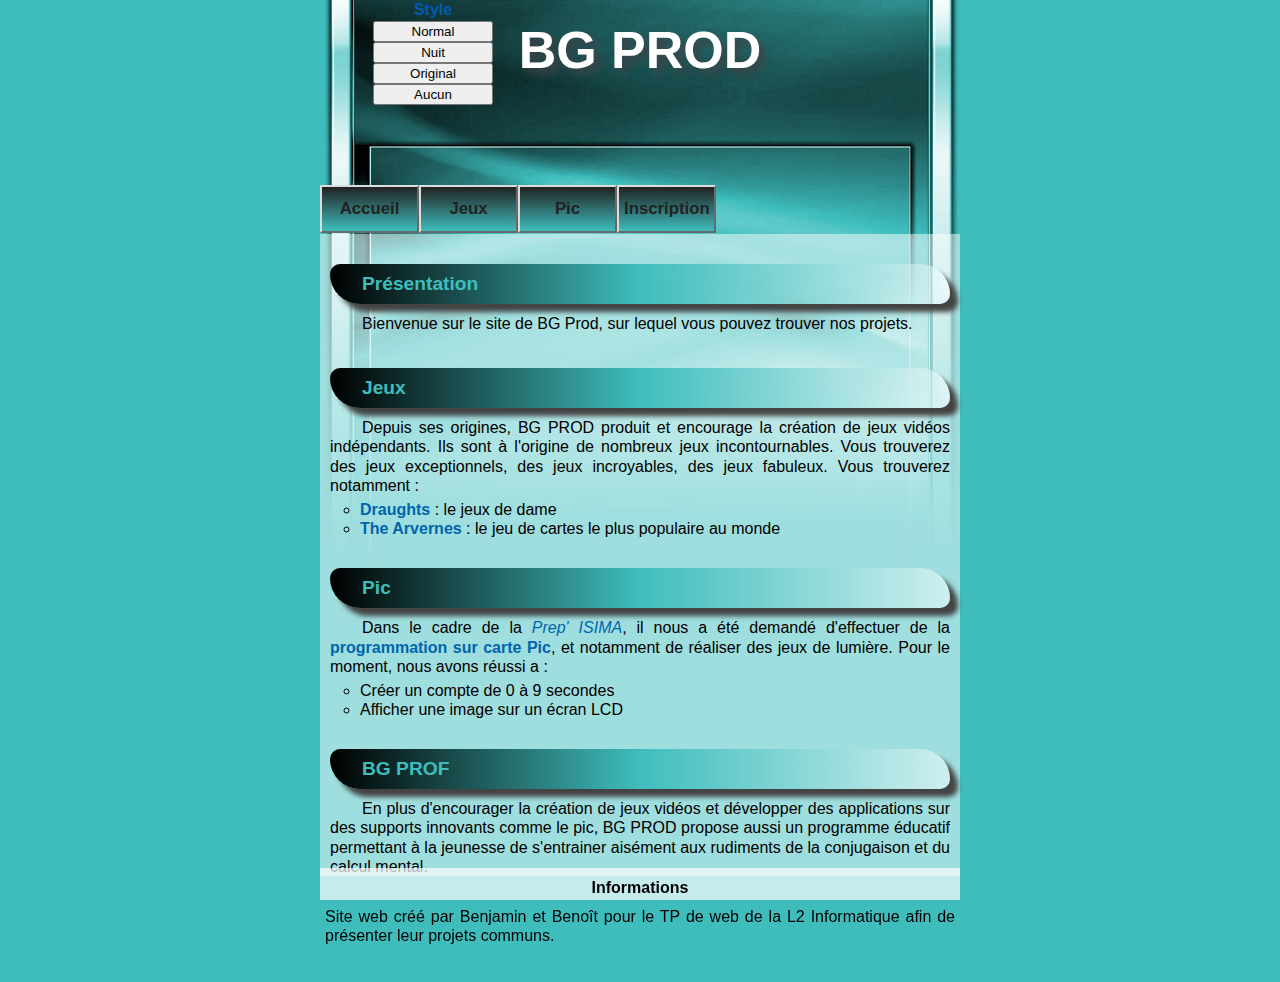
<file: index.html>
<!DOCTYPE html>

<html lang="fr">

	<head>
		<meta charset=utf-8>
		<meta name="Author" content="Benjamin, Benoît">
		<title> BG PROD > Accueil </title>
		<link rel="shortcut icon" type="icon/fluid-icon" href="./ressources/icon.png" />
		
		<link rel="stylesheet" title="Défaut" id="style" href="./stylesheet/stylesheet.css" />
		<link rel="alternate stylesheet" title="Mode nuit" href="./stylesheet/stylesheet_nuit.css" />
		<link rel="alternate stylesheet" title="Mode original" href="./stylesheet/stylesheet.css" />
		<link rel="alternate stylesheet" title="Mode basic" href="./stylesheet/reset.css" />
		<link rel="stylesheet" media="screen and (max-width: 1280px)" href="./stylesheet/medium.css" />
		<link rel="stylesheet" media="screen and (max-width: 640px)" href="./stylesheet/small.css" />
	</head>

	<body>
		<div class="mainPage">
			<aside class="gauche">
				<p> Vous êtes à l'<strong> Accueil </strong> </p>
				<section>
					<h1> Style </h1>
					<button id="styleNormal"> Normal </button>
					<button id="styleNuit"> Nuit </button>
					<button id="styleOrigin"> Original </button>
					<button id="styleReset"> Aucun </button>
				</section>
				<figure>
					<img class="logo" src="ressources/logo.png" title="Logo de BGPROD" alt="L'image est morte, je rigole !"/>
				</figure>
			</aside>
	
			<header>
				<h1 id='titre'> BG PROD </h1>
				<nav class="principal">
					<ul>
						<li>  <a href="./index.html"> Accueil </a> </li>
						<li>  <a href="./jeux.html"> Jeux </a> </li>
						<li>  <a href="./pic.html"> Pic </a> </li>
						<li>  <a href="./inscription.html"> Inscription </a> </li>
					</ul>
				</nav>
			</header>
	
			<div class="principal">
				<section>
					<article>
					<h1> Présentation </h1>
						<p> Bienvenue sur le site de BG Prod, sur lequel vous pouvez trouver nos projets.</p>
					</article>

					<article>
					<h1> Jeux </h1>
						<p> Depuis ses origines, BG PROD produit et encourage la création de jeux vidéos indépendants. Ils sont à l'origine de nombreux jeux incontournables. Vous trouverez des jeux exceptionnels, des jeux incroyables, des jeux fabuleux. Vous trouverez notamment :</p>
						<ul>
							<li> <strong>Draughts</strong> : le jeux de dame </li>
							<li> <strong>The Arvernes</strong> : le jeu de cartes le plus populaire au monde </li>
						</ul> 
					</article>

					<article>
					<h1> Pic </h1>
						<p> Dans le cadre de la <em>Prep' ISIMA</em>, il nous a été demandé d'effectuer de la <strong>programmation sur carte Pic</strong>, et notamment de réaliser des jeux de lumière.
	  Pour le moment, nous avons réussi a :	</p>
						<ul>
							<li> Créer un compte de 0 à 9 secondes </li>
							<li> Afficher une image sur un écran LCD </li>
						</ul>
					</article>

					<article>
					<h1> BG PROF </h1>
						<p> En plus d'encourager la création de jeux vidéos et développer des applications sur des supports innovants comme le pic, BG PROD propose aussi un programme éducatif permettant à la jeunesse de s'entrainer aisément aux rudiments de la conjugaison et du calcul mental.</p>
					</article>
				</section>
			</div> <!-- class=principal -->
		</div> <!-- class=mainPage -->
      
		<footer>
			<p id="info"> Informations </p>
			<p>	Site web créé par Benjamin et Benoît pour le TP de web de la L2 Informatique afin de présenter leur projets communs. </p>
		</footer>
		
		<!-- SCRIPTS -->
		<script rel="javascript" src="./script/css.js"></script>
	</body>
</html>
</file>
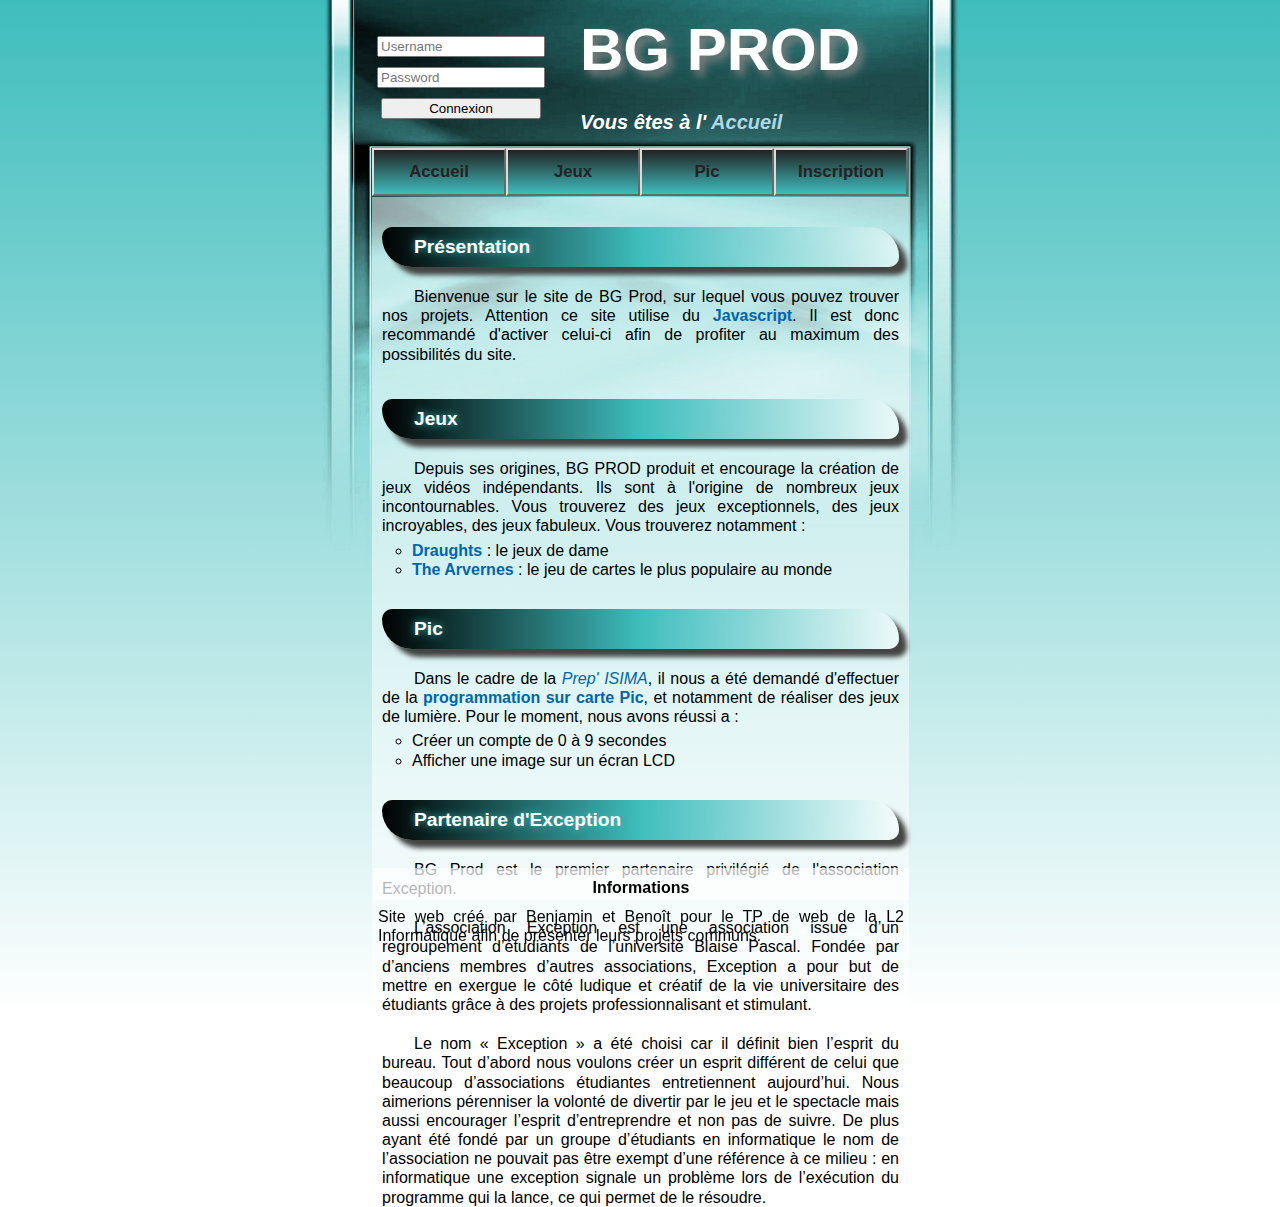
<file: www/index.html>
<!DOCTYPE html>

<html lang="fr">

	<head>
		<meta charset=utf-8>
		<meta name="Author" content="Benjamin, Beno&icirc;t">
		<meta name="viewport" content="width=device-width"/> <!-- Adaptation sur mobile -->
		<title> BG PROD > Accueil </title>
		<link rel="shortcut icon" type="icon/fluid-icon" href="./ressources/icon.png" />
		
		<link rel="stylesheet" type="text/css" href="./stylesheet/reset.css" />
		<link rel="stylesheet" type="text/css" title="D&eacute;faut" id="chosenStyle" href="./stylesheet/stylesheet.css" />
		<link rel="alternate stylesheet" type="text/css" title="Mode nuit" href="./stylesheet/stylesheet_nuit.css" />
		<link rel="alternate stylesheet" type="text/css" title="Mode Frenchy" href="./stylesheet/stylesheet_frenchy.css" />
		<link rel="stylesheet" type="text/css" media="screen and (max-width: 1280px)" href="./stylesheet/medium.css" />
		<link rel="stylesheet" type="text/css" media="screen and (max-width: 640px)" href="./stylesheet/small.css" />
	</head>

	<body>
		<div class="mainPage">
			<aside class="">
				<h2 id="location"> Vous &ecirc;tes &agrave; l'<strong> Accueil </strong> </h2>
				<div id="login">
					<form name="Login" class="login">
											
						<p>
							<label for="userName">
								Nom d'utilisateur : 
								</label>
							<input type="text" id="userName" name="userName" size="32" maxlength="32" placeholder="Username">
						</p>
						
						<p>
							<label for="userPwd">
								Mot de passe : 
							</label>
							<input type="password" id="userPwd" name="userPwd" size="32" maxlength="32" placeholder="Password">
						</p>
			
						<p><INPUT id="envoyer" TYPE="submit" VALUE="Connexion"></p>
					</form>
				</div>
				<div id="style">
					<h2> Style </h2>
					<button id="styleNormal"> Normal </button>
					<button id="styleNuit"> Nuit </button>
					<button id="styleOrigin"> Frenchy </button>
					<button id="styleReset"> Aucun </button>
				</div>
				<figure>
					<img class="logo" src="ressources/logo.png" title="Logo de BGPROD" alt="L'image est morte, je rigole !"/>
				</figure>
			</aside>
	
			<header>
				<h1 id='titre'> BG PROD </h1>
				<nav class="principal">
					<ul>
						<li>  <a href="./index.html"> Accueil </a> </li>
						<li>  <a href="./jeux.html"> Jeux </a> </li>
						<li>  <a href="./pic.html"> Pic </a> </li>
						<li>  <a href="./inscription.html"> Inscription </a> </li>
					</ul>
				</nav>
			</header>
	
			<div class="principal">
				<main>
					
					<article>
					<h2> Pr&eacute;sentation </h2>
						<p> Bienvenue sur le site de BG Prod, sur lequel vous pouvez trouver nos projets. Attention ce site utilise du <strong>Javascript</strong>. Il est donc recommand&eacute; d'activer celui-ci afin de profiter au maximum des possibilit&eacute;s du site.</p>
					</article>

					<article>
					<h2> Jeux </h2>
						<p> Depuis ses origines, BG PROD produit et encourage la cr&eacute;ation de jeux vid&eacute;os ind&eacute;pendants. Ils sont &agrave; l'origine de nombreux jeux incontournables. Vous trouverez des jeux exceptionnels, des jeux incroyables, des jeux fabuleux. Vous trouverez notamment :</p>
						<ul>
							<li> <strong>Draughts</strong> : le jeux de dame </li>
							<li> <strong>The Arvernes</strong> : le jeu de cartes le plus populaire au monde </li>
						</ul> 
					</article>

					<article>
					<h2> Pic </h2>
						<p> Dans le cadre de la <em>Prep' ISIMA</em>, il nous a &eacute;t&eacute; demand&eacute; d'effectuer de la <strong>programmation sur carte Pic</strong>, et notamment de r&eacute;aliser des jeux de lumi&egrave;re. Pour le moment, nous avons r&eacute;ussi a :	</p>
						<ul>
							<li> Cr&eacute;er un compte de 0 &agrave; 9 secondes </li>
							<li> Afficher une image sur un &eacute;cran LCD </li>
						</ul>
					</article>

					<article>
					<h2> Partenaire d'Exception </h2>
						<p> BG Prod est le premier partenaire privil&eacute;gi&eacute; de l'association Exception.</p>
						<p> L’association Exception est une association issue d’un regroupement d’&eacute;tudiants de l’universit&eacute; Blaise Pascal. Fond&eacute;e par d’anciens membres d’autres associations, Exception a pour but de mettre en exergue le c&ocirc;t&eacute; ludique et cr&eacute;atif de la vie universitaire des &eacute;tudiants gr&acirc;ce à des projets professionnalisant et stimulant. </p>
						<p> Le nom « Exception » a &eacute;t&eacute; choisi car il d&eacute;finit bien l’esprit du bureau. Tout d’abord nous voulons cr&eacute;er un esprit diff&eacute;rent de celui que beaucoup d’associations &eacute;tudiantes entretiennent aujourd’hui. Nous aimerions p&eacute;renniser la volont&eacute; de divertir par le jeu et le spectacle mais aussi encourager l’esprit d’entreprendre et non pas de suivre. De plus ayant &eacute;t&eacute; fond&eacute; par un groupe d’&eacute;tudiants en informatique le nom de l’association ne pouvait pas &ecirc;tre exempt d’une r&eacute;f&eacute;rence à ce milieu : en informatique une exception signale un problème lors de l’ex&eacute;cution du programme qui la lance, ce qui permet de le r&eacute;soudre. </p>
					</article>
				</main>
			</div> <!-- class=principal -->
		</div> <!-- class=mainPage -->
      
		<footer>
			<p id="info"> Informations </p>
			<p>	Site web cr&eacute;&eacute; par Benjamin et Beno&icirc;t pour le TP de web de la L2 Informatique afin de pr&eacute;senter leurs projets communs. </p>
		</footer>
		
		<!-- SCRIPTS -->
		<script rel="javascript" src="./script/jquery.js"></script>
		<script rel="javascript" src="./script/login.js"></script>
		<script rel="javascript" src="./script/css.js"></script>
		<script rel="javascript" src="./script/scroll.js"></script>
	</body>
</html>
</file>
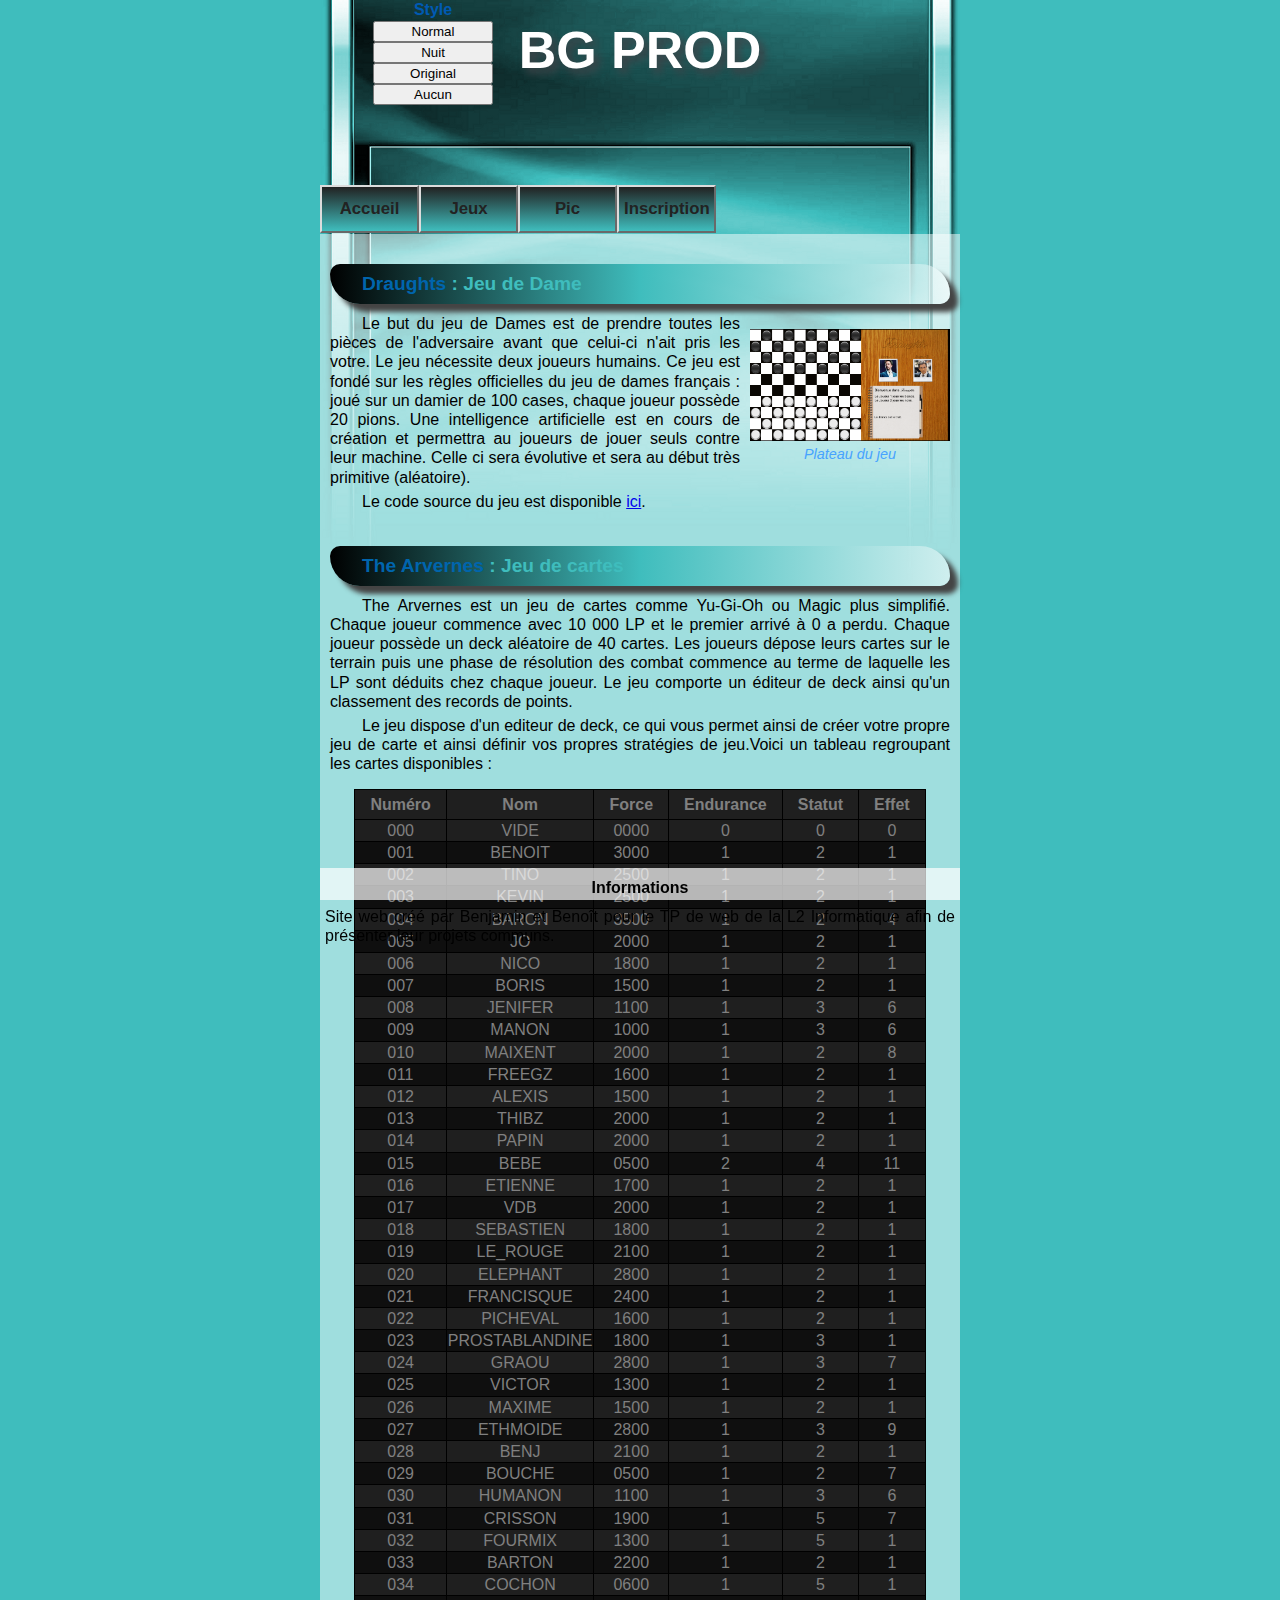
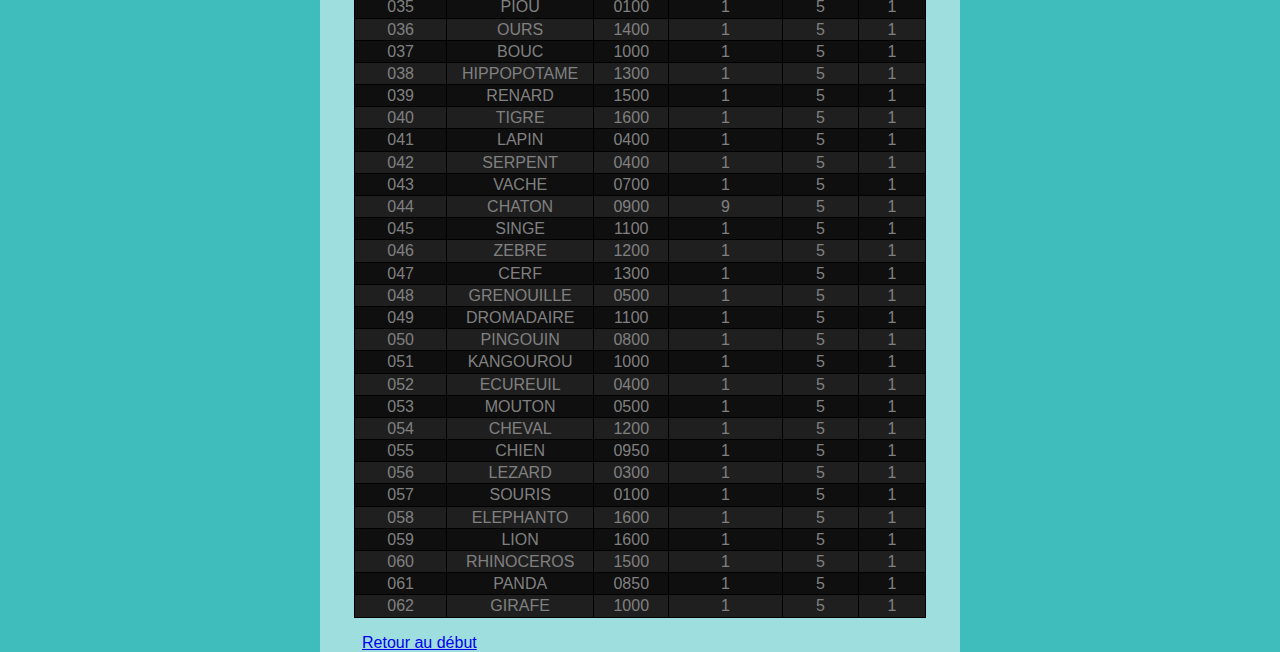
<file: jeux.html>
<!DOCTYPE html>

<html lang="fr">

	<head>
		<meta charset=utf-8>
		<meta name="Author" content="Benjamin, Benoît">
		<title> BG PROD > Accueil </title>
		<link rel="shortcut icon" type="icon/fluid-icon" href="./ressources/icon.png" />
		
		<link rel="stylesheet" title="Défaut" id="style" href="./stylesheet/stylesheet.css" />
		<link rel="alternate stylesheet" title="Mode nuit" href="./stylesheet/stylesheet_nuit.css" />
		<link rel="alternate stylesheet" title="Mode original" href="./stylesheet/stylesheet.css" />
		<link rel="alternate stylesheet" title="Mode basic" href="./stylesheet/reset.css" />
		<link rel="stylesheet" media="screen and (max-width: 1280px)" href="./stylesheet/medium.css" />
		<link rel="stylesheet" media="screen and (max-width: 640px)" href="./stylesheet/small.css" />
	</head>

	<body>
		<div class="mainPage">
			<aside class="gauche">
				<p> Vous êtes à l'<strong> Accueil </strong> </p>
				<section>
					<h1> Style </h1>
					<button id="styleNormal"> Normal </button>
					<button id="styleNuit"> Nuit </button>
					<button id="styleOrigin"> Original </button>
					<button id="styleReset"> Aucun </button>
				</section>
				<figure>
					<img class="logo" src="ressources/logo.png" title="Logo de BGPROD" alt="L'image est morte, je rigole !"/>
				</figure>
			</aside>

			<header>
			<h1 id='titre'> BG PROD </h1>
				<nav class="principal">
					<ul>
						<li>  <a href="./index.html"> Accueil </a> </li>
						<li>  <a href="./jeux.html"> Jeux </a> </li>
						<li>  <a href="./pic.html"> Pic </a> </li>
						<li>  <a href="./inscription.html"> Inscription </a> </li>
					</ul>
				</nav>
			</header>
	
			<div class="principal">
				<section>
					<article>
					<h1> <strong>Draughts</strong> : Jeu de Dame </h1>
						<figure class="arround">
							<img src="ressources/screenshot_draughts.png" title="Plateau de jeu" alt="Appercu du plateau de jeu"/>
							<figcaption>
								Plateau du jeu
							</figcaption>
						</figure>
						<p>Le but du jeu de Dames est de prendre toutes les pièces de l'adversaire avant que celui-ci n'ait pris les votre. Le jeu nécessite deux joueurs humains. Ce jeu est fondé sur les règles officielles du jeu de dames français : joué sur un damier de 100 cases, chaque joueur possède 20 pions. Une intelligence artificielle est en cours de création et permettra au joueurs de jouer seuls contre leur machine. Celle ci sera évolutive et sera au début très primitive (aléatoire).</p>
						<p> Le code source du jeu est disponible <a href="https://github.com/BG-Prod/Games/tree/master/Draughts"> ici</a>.
					</article>

					<article>
					<h1> <strong>The Arvernes</strong> : Jeu de cartes </h1>
						<p> The Arvernes est un jeu de cartes comme Yu-Gi-Oh ou Magic plus simplifié. Chaque joueur commence avec 10 000 LP et le premier arrivé à 0 a perdu. Chaque joueur possède un deck aléatoire de 40 cartes. Les joueurs dépose leurs cartes sur le terrain puis une phase de résolution des combat commence au terme de laquelle les LP sont déduits chez chaque joueur. Le jeu comporte un éditeur de deck ainsi qu'un classement des records de points.</p>
						<p> Le jeu dispose d'un editeur de deck, ce qui vous permet ainsi de créer votre propre jeu de carte et ainsi définir vos propres stratégies de jeu.Voici un tableau regroupant les cartes disponibles : </p>
						<table>
							<thead> <tr> <th>Numéro</th> <th>Nom</th> 		<th>Force</th> <th class="hide">Endurance</th> <th class="hide">Statut</th> <th class="hide">Effet</th> </tr>  </thead>
							<tbody>
							<tr> <td>000</td> <td>VIDE				</td> <td>0000</td> <td class="hide">0</td> <td class="hide">0</td> <td class="hide">0</td> </tr>
							<tr> <td>001</td> <td>BENOIT			</td> <td>3000</td> <td class="hide">1</td> <td class="hide">2</td> <td class="hide">1</td> </tr>
							<tr> <td>002</td> <td>TINO 				</td> <td>2500</td> <td class="hide">1</td> <td class="hide">2</td> <td class="hide">1</td> </tr>
							<tr> <td>003</td> <td>KEVIN				</td> <td>2500</td> <td class="hide">1</td> <td class="hide">2</td> <td class="hide">1</td> </tr>
							<tr> <td>004</td> <td>BARON 			</td> <td>3500</td> <td class="hide">1</td> <td class="hide">2</td> <td class="hide">4</td> </tr>
							<tr> <td>005</td> <td>JO 				</td> <td>2000</td> <td class="hide">1</td> <td class="hide">2</td> <td class="hide">1</td> </tr>
							<tr> <td>006</td> <td>NICO 				</td> <td>1800</td> <td class="hide">1</td> <td class="hide">2</td> <td class="hide">1</td> </tr>
							<tr> <td>007</td> <td>BORIS 			</td> <td>1500</td> <td class="hide">1</td> <td class="hide">2</td> <td class="hide">1</td> </tr>
							<tr> <td>008</td> <td>JENIFER 			</td> <td>1100</td> <td class="hide">1</td> <td class="hide">3</td> <td class="hide">6</td> </tr>
							<tr> <td>009</td> <td>MANON 			</td> <td>1000</td> <td class="hide">1</td> <td class="hide">3</td> <td class="hide">6</td> </tr>
							<tr> <td>010</td> <td>MAIXENT 			</td> <td>2000</td> <td class="hide">1</td> <td class="hide">2</td> <td class="hide">8</td> </tr>
							<tr> <td>011</td> <td>FREEGZ 			</td> <td>1600</td> <td class="hide">1</td> <td class="hide">2</td> <td class="hide">1</td> </tr>
							<tr> <td>012</td> <td>ALEXIS 			</td> <td>1500</td> <td class="hide">1</td> <td class="hide">2</td> <td class="hide">1</td> </tr>
							<tr> <td>013</td> <td>THIBZ 			</td> <td>2000</td> <td class="hide">1</td> <td class="hide">2</td> <td class="hide">1</td> </tr>
							<tr> <td>014</td> <td>PAPIN 			</td> <td>2000</td> <td class="hide">1</td> <td class="hide">2</td> <td class="hide">1</td> </tr>
							<tr> <td>015</td> <td>BEBE 				</td> <td>0500</td> <td class="hide">2</td> <td class="hide">4</td> <td class="hide">11</td> </tr>
							<tr> <td>016</td> <td>ETIENNE 			</td> <td>1700</td> <td class="hide">1</td> <td class="hide">2</td> <td class="hide">1</td> </tr>
							<tr> <td>017</td> <td>VDB 				</td> <td>2000</td> <td class="hide">1</td> <td class="hide">2</td> <td class="hide">1</td> </tr>
							<tr> <td>018</td> <td>SEBASTIEN 		</td> <td>1800</td> <td class="hide">1</td> <td class="hide">2</td> <td class="hide">1</td> </tr>
							<tr> <td>019</td> <td>LE_ROUGE 			</td> <td>2100</td> <td class="hide">1</td> <td class="hide">2</td> <td class="hide">1</td> </tr>
							<tr> <td>020</td> <td>ELEPHANT 			</td> <td>2800</td> <td class="hide">1</td> <td class="hide">2</td> <td class="hide">1</td> </tr>
							<tr> <td>021</td> <td>FRANCISQUE 		</td> <td>2400</td> <td class="hide">1</td> <td class="hide">2</td> <td class="hide">1</td> </tr>
							<tr> <td>022</td> <td>PICHEVAL 			</td> <td>1600</td> <td class="hide">1</td> <td class="hide">2</td> <td class="hide">1</td> </tr>
							<tr> <td>023</td> <td>PROSTABLANDINE 	</td> <td>1800</td> <td class="hide">1</td> <td class="hide">3</td> <td class="hide">1</td> </tr>
							<tr> <td>024</td> <td>GRAOU 			</td> <td>2800</td> <td class="hide">1</td> <td class="hide">3</td> <td class="hide">7</td> </tr>
							<tr> <td>025</td> <td>VICTOR 			</td> <td>1300</td> <td class="hide">1</td> <td class="hide">2</td> <td class="hide">1</td> </tr>
							<tr> <td>026</td> <td>MAXIME 			</td> <td>1500</td> <td class="hide">1</td> <td class="hide">2</td> <td class="hide">1</td> </tr>
							<tr> <td>027</td> <td>ETHMOIDE 			</td> <td>2800</td> <td class="hide">1</td> <td class="hide">3</td> <td class="hide">9</td> </tr>
							<tr> <td>028</td> <td>BENJ 				</td> <td>2100</td> <td class="hide">1</td> <td class="hide">2</td> <td class="hide">1</td> </tr>
							<tr> <td>029</td> <td>BOUCHE 			</td> <td>0500</td> <td class="hide">1</td> <td class="hide">2</td> <td class="hide">7</td> </tr>
							<tr> <td>030</td> <td>HUMANON 			</td> <td>1100</td> <td class="hide">1</td> <td class="hide">3</td> <td class="hide">6</td> </tr>
							<tr> <td>031</td> <td>CRISSON			</td> <td>1900</td> <td class="hide">1</td> <td class="hide">5</td> <td class="hide">7</td> </tr>
							<tr> <td>032</td> <td>FOURMIX 			</td> <td>1300</td> <td class="hide">1</td> <td class="hide">5</td> <td class="hide">1</td> </tr>
							<tr> <td>033</td> <td>BARTON 			</td> <td>2200</td> <td class="hide">1</td> <td class="hide">2</td> <td class="hide">1</td> </tr>
							<tr> <td>034</td> <td>COCHON 			</td> <td>0600</td> <td class="hide">1</td> <td class="hide">5</td> <td class="hide">1</td> </tr>
							<tr> <td>035</td> <td>PIOU 				</td> <td>0100</td> <td class="hide">1</td> <td class="hide">5</td> <td class="hide">1</td> </tr>
							<tr> <td>036</td> <td>OURS 				</td> <td>1400</td> <td class="hide">1</td> <td class="hide">5</td> <td class="hide">1</td> </tr>
							<tr> <td>037</td> <td>BOUC 				</td> <td>1000</td> <td class="hide">1</td> <td class="hide">5</td> <td class="hide">1</td> </tr>
							<tr> <td>038</td> <td>HIPPOPOTAME		</td> <td>1300</td> <td class="hide">1</td> <td class="hide">5</td> <td class="hide">1</td> </tr>
							<tr> <td>039</td> <td>RENARD 			</td> <td>1500</td> <td class="hide">1</td> <td class="hide">5</td> <td class="hide">1</td> </tr>
							<tr> <td>040</td> <td>TIGRE 			</td> <td>1600</td> <td class="hide">1</td> <td class="hide">5</td> <td class="hide">1</td> </tr>
							<tr> <td>041</td> <td>LAPIN 			</td> <td>0400</td> <td class="hide">1</td> <td class="hide">5</td> <td class="hide">1</td> </tr>
							<tr> <td>042</td> <td>SERPENT 			</td> <td>0400</td> <td class="hide">1</td> <td class="hide">5</td> <td class="hide">1</td> </tr>
							<tr> <td>043</td> <td>VACHE 			</td> <td>0700</td> <td class="hide">1</td> <td class="hide">5</td> <td class="hide">1</td> </tr>
							<tr> <td>044</td> <td>CHATON 			</td> <td>0900</td> <td class="hide">9</td> <td class="hide">5</td> <td class="hide">1</td> </tr>
							<tr> <td>045</td> <td>SINGE 			</td> <td>1100</td> <td class="hide">1</td> <td class="hide">5</td> <td class="hide">1</td> </tr>
							<tr> <td>046</td> <td>ZEBRE 			</td> <td>1200</td> <td class="hide">1</td> <td class="hide">5</td> <td class="hide">1</td> </tr>
							<tr> <td>047</td> <td>CERF 				</td> <td>1300</td> <td class="hide">1</td> <td class="hide">5</td> <td class="hide">1</td> </tr>
							<tr> <td>048</td> <td>GRENOUILLE		</td> <td>0500</td> <td class="hide">1</td> <td class="hide">5</td> <td class="hide">1</td> </tr>
							<tr> <td>049</td> <td>DROMADAIRE		</td> <td>1100</td> <td class="hide">1</td> <td class="hide">5</td> <td class="hide">1</td> </tr>
							<tr> <td>050</td> <td>PINGOUIN			</td> <td>0800</td> <td class="hide">1</td> <td class="hide">5</td> <td class="hide">1</td> </tr>
							<tr> <td>051</td> <td>KANGOUROU			</td> <td>1000</td> <td class="hide">1</td> <td class="hide">5</td> <td class="hide">1</td> </tr>
							<tr> <td>052</td> <td>ECUREUIL			</td> <td>0400</td> <td class="hide">1</td> <td class="hide">5</td> <td class="hide">1</td> </tr>
							<tr> <td>053</td> <td>MOUTON			</td> <td>0500</td> <td class="hide">1</td> <td class="hide">5</td> <td class="hide">1</td> </tr>
							<tr> <td>054</td> <td>CHEVAL			</td> <td>1200</td> <td class="hide">1</td> <td class="hide">5</td> <td class="hide">1</td> </tr>
							<tr> <td>055</td> <td>CHIEN				</td> <td>0950</td> <td class="hide">1</td> <td class="hide">5</td> <td class="hide">1</td> </tr>
							<tr> <td>056</td> <td>LEZARD			</td> <td>0300</td> <td class="hide">1</td> <td class="hide">5</td> <td class="hide">1</td> </tr>
							<tr> <td>057</td> <td>SOURIS			</td> <td>0100</td> <td class="hide">1</td> <td class="hide">5</td> <td class="hide">1</td> </tr>
							<tr> <td>058</td> <td>ELEPHANTO			</td> <td>1600</td> <td class="hide">1</td> <td class="hide">5</td> <td class="hide">1</td> </tr>
							<tr> <td>059</td> <td>LION				</td> <td>1600</td> <td class="hide">1</td> <td class="hide">5</td> <td class="hide">1</td> </tr>
							<tr> <td>060</td> <td>RHINOCEROS		</td> <td>1500</td> <td class="hide">1</td> <td class="hide">5</td> <td class="hide">1</td> </tr>
							<tr> <td>061</td> <td>PANDA				</td> <td>0850</td> <td class="hide">1</td> <td class="hide">5</td> <td class="hide">1</td> </tr>
							<tr> <td>062</td> <td>GIRAFE			</td> <td>1000</td> <td class="hide">1</td> <td class="hide">5</td> <td class="hide">1</td> </tr>
							</tbody>
							<tfoot></tfoot>
						</table>
						<p> <a href="#arvernes">Retour au début</a> </p>
					</article>
				</section>
			</div> <!-- class=principal -->
		</div> <!-- class=mainPage -->

		<footer>
			<p id="info"> Informations </p>
			<p>	Site web créé par Benjamin et Benoît pour le TP de web de la L2 Informatique afin de présenter leur projets communs. </p>
		</footer>
	
		<!-- SCRIPTS -->
		<script rel="javascript" src="./script/css.js"></script>
	</body>
</html>
</file>
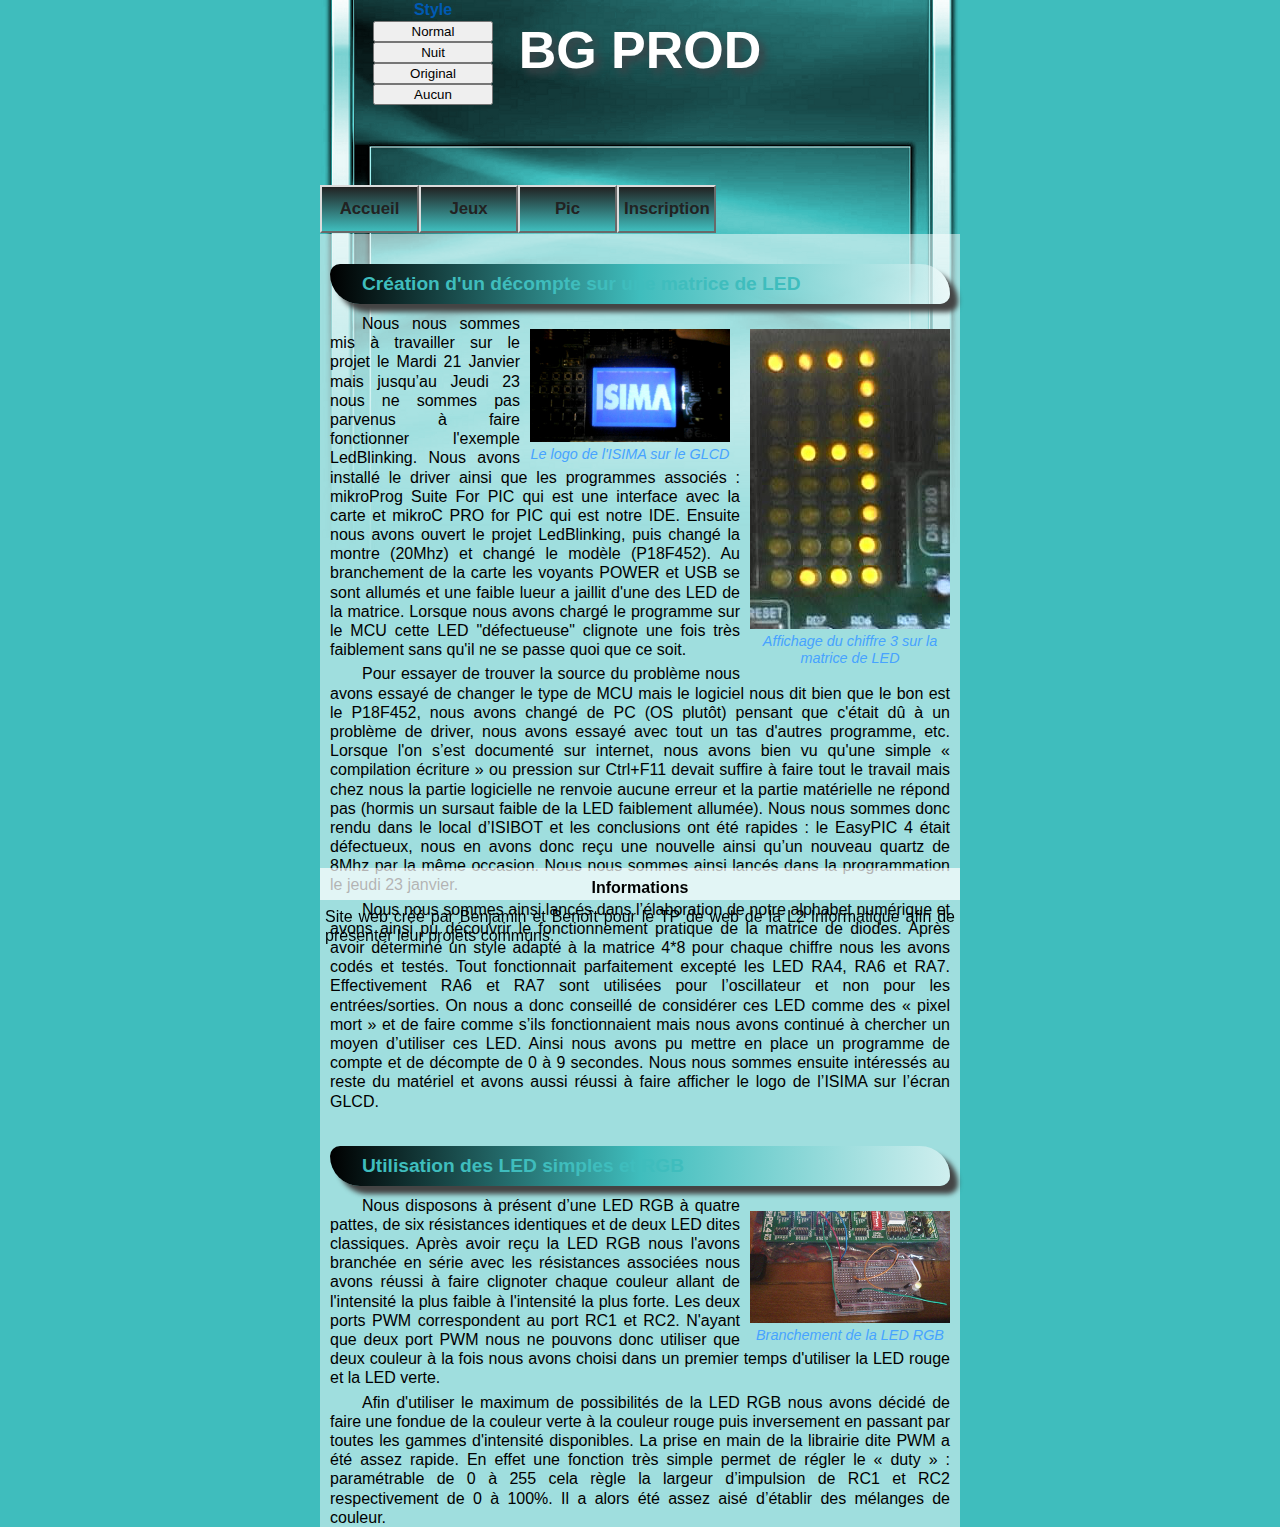
<file: pic.html>
<!DOCTYPE html>

<html lang="fr">

	<head>
		<meta charset=utf-8>
		<meta name="Author" content="Benjamin, Benoît">
		<title> BG PROD > Accueil </title>
		<link rel="shortcut icon" type="icon/fluid-icon" href="./ressources/icon.png" />
		
		<link rel="stylesheet" title="Défaut" id="style" href="./stylesheet/stylesheet.css" />
		<link rel="alternate stylesheet" title="Mode nuit" href="./stylesheet/stylesheet_nuit.css" />
		<link rel="alternate stylesheet" title="Mode original" href="./stylesheet/stylesheet.css" />
		<link rel="alternate stylesheet" title="Mode basic" href="./stylesheet/reset.css" />
		<link rel="stylesheet" media="screen and (max-width: 1280px)" href="./stylesheet/medium.css" />
		<link rel="stylesheet" media="screen and (max-width: 640px)" href="./stylesheet/small.css" />
	</head>

	<body>
		<div class="mainPage">
			<aside class="gauche">
				<p> Vous êtes à l'<strong> Accueil </strong> </p>
				<section>
					<h1> Style </h1>
					<button id="styleNormal"> Normal </button>
					<button id="styleNuit"> Nuit </button>
					<button id="styleOrigin"> Original </button>
					<button id="styleReset"> Aucun </button>
				</section>
				<figure>
					<img class="logo" src="ressources/logo.png" title="Logo de BGPROD" alt="L'image est morte, je rigole !"/>
				</figure>
			</aside>
  
			<header>
			<h1 id='titre'> BG PROD </h1>
				<nav class="principal">
					<ul>
						<li>  <a href="./index.html"> Accueil </a> </li>
						<li>  <a href="./jeux.html"> Jeux </a> </li>
						<li>  <a href="./pic.html"> Pic </a> </li>
						<li>  <a href="./inscription.html"> Inscription </a> </li>
					</ul>
				</nav>
			</header>
 
			<div class="principal">
				<section>
					<article>
					<h1> Création d'un décompte sur une matrice de LED </h1>
						<figure class="arround">
							<img src="ressources/pic001.jpg" title="Chiffre 3 sur matrice de LED" alt="L'image est morte, je rigole !"/>
							<figcaption>
								Affichage du chiffre 3 sur la matrice de LED
							</figcaption>
						</figure>
			
						<figure class="arround">
							<img src="ressources/pic000.jpg" title="Logo de l'ISIMA" alt="L'image est morte, je rigole !"/>
							<figcaption>
								Le logo de l'ISIMA sur le GLCD
							</figcaption>
						</figure>
		
						<p>	Nous nous sommes mis à travailler sur le projet le Mardi 21 Janvier mais jusqu’au Jeudi 23 nous ne sommes pas parvenus à faire fonctionner l'exemple LedBlinking. Nous avons installé le driver ainsi que les programmes associés : mikroProg Suite For PIC qui est une interface avec la carte et mikroC PRO for PIC qui est notre IDE. Ensuite nous avons ouvert le projet LedBlinking, puis changé la montre (20Mhz) et changé le modèle (P18F452). Au branchement de la carte les voyants POWER et USB se sont allumés et une faible lueur a jaillit d'une des LED de la matrice. Lorsque nous avons chargé le programme sur le MCU cette LED "défectueuse" clignote une fois très faiblement sans qu'il ne se passe quoi que ce soit. </p>
						<p>	Pour essayer de trouver la source du problème nous avons essayé de changer le type de MCU mais le logiciel nous dit bien que le bon est le P18F452, nous avons changé de PC (OS plutôt) pensant que c'était dû à un problème de driver, nous avons essayé avec tout un tas d'autres programme, etc.
						Lorsque l'on s’est documenté sur internet, nous avons bien vu qu'une simple « compilation écriture » ou pression sur Ctrl+F11 devait suffire à faire tout le travail mais chez nous la partie logicielle ne renvoie aucune erreur et la partie matérielle ne répond pas (hormis un sursaut faible de la LED faiblement allumée).
						Nous nous sommes donc rendu dans le local d’ISIBOT et les conclusions ont été rapides : le EasyPIC 4 était défectueux, nous en avons donc reçu une nouvelle ainsi qu’un nouveau quartz de 8Mhz par la même occasion. Nous nous sommes ainsi lancés dans la programmation le jeudi 23 janvier. </p>
						<p> Nous nous sommes ainsi lancés dans l’élaboration de notre alphabet numérique et avons ainsi pu découvrir le fonctionnement pratique de la matrice de diodes.  Après avoir déterminé un style adapté à la matrice 4*8 pour chaque chiffre nous les avons codés et testés. Tout fonctionnait parfaitement excepté les LED RA4, RA6 et RA7. Effectivement RA6 et RA7 sont utilisées pour l’oscillateur et non pour les entrées/sorties. On nous a donc conseillé de considérer ces LED comme des « pixel mort » et de faire comme s’ils fonctionnaient mais nous avons continué à chercher un moyen d’utiliser ces LED. Ainsi nous avons pu mettre en place un programme de compte et de décompte de 0 à 9 secondes.
						Nous nous sommes ensuite intéressés au reste du matériel et avons aussi réussi à faire afficher le logo de l’ISIMA sur l’écran GLCD.</p>
					</article>

					<article>
					<h1> Utilisation des LED simples et RGB </h1>		
						<figure class="arround">
							<img src="ressources/pic002.jpg" title="Circuit" alt="L'image est morte, je rigole !"/>
							<figcaption>
								Branchement de la LED RGB
							</figcaption>
						</figure>
						<p> Nous disposons à présent d’une LED RGB à quatre pattes, de six résistances identiques et de deux LED dites classiques. Après avoir reçu la LED RGB nous l'avons branchée en série avec les résistances associées nous avons réussi à faire clignoter chaque couleur allant de l'intensité la plus faible à l'intensité la plus forte. Les deux ports PWM correspondent au port RC1 et RC2. N'ayant que deux port PWM nous ne pouvons donc utiliser que deux couleur à la fois nous avons choisi dans un premier temps d'utiliser la LED rouge et la LED verte. </p>
						<p> Afin d'utiliser le maximum de possibilités de la LED RGB nous avons décidé de faire une fondue de la couleur verte à la couleur rouge puis inversement en passant par toutes les gammes d'intensité disponibles. La prise en main de la librairie dite PWM a été assez rapide. En effet une fonction très simple permet de régler le « duty » : paramétrable de 0 à 255 cela règle la largeur d’impulsion de RC1 et RC2 respectivement de 0 à 100%. Il a alors été assez aisé d’établir des mélanges de couleur. </p>
					</article>
				</section>
			</div> <!-- class=principal -->
		</div> <!-- class=mainPage -->
      
		<footer>
			<p id="info"> Informations </p>
			<p>	Site web créé par Benjamin et Benoît pour le TP de web de la L2 Informatique afin de présenter leur projets communs. </p>
		</footer>
	
		<!-- SCRIPTS -->
		<script rel="javascript" src="./script/css.js"></script>
	</body>
</html>
</file>
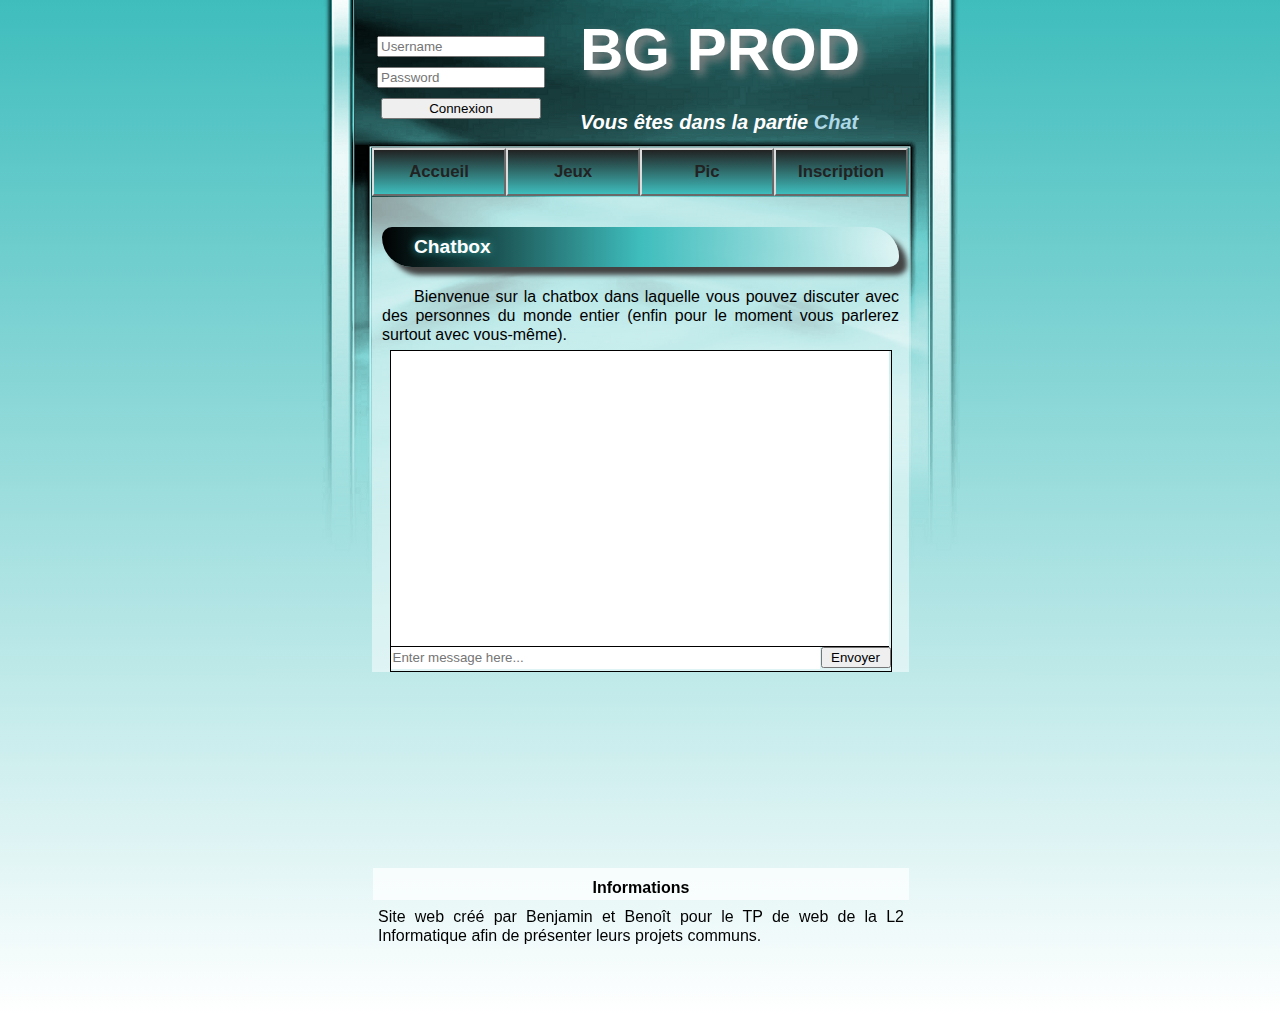
<file: www/chat.html>
<!DOCTYPE html>

<html lang="fr">

	<head>
		<meta charset=utf-8>
		<meta name="Author" content="Benjamin, Beno&icirc;t">
		<meta name="viewport" content="width=device-width"/> <!-- Adaptation sur mobile -->
		<title> BG PROD > Chat </title>
		<link rel="shortcut icon" type="icon/fluid-icon" href="./ressources/icon.png" />
		
		<link rel="stylesheet" type="text/css" href="./stylesheet/reset.css" />
		<link rel="stylesheet" type="text/css" title="D&eacute;faut" id="chosenStyle" href="./stylesheet/stylesheet.css" />
		<link rel="alternate stylesheet" type="text/css" title="Mode nuit" href="./stylesheet/stylesheet_nuit.css" />
		<link rel="alternate stylesheet" type="text/css" title="Mode Frenchy" href="./stylesheet/stylesheet_frenchy.css" />
		<link rel="stylesheet" type="text/css" media="screen and (max-width: 1280px)" href="./stylesheet/medium.css" />
		<link rel="stylesheet" type="text/css" media="screen and (max-width: 640px)" href="./stylesheet/small.css" />
	</head>

	<body>
		<div class="mainPage">
			<aside class="">
				<h2  id="location"> Vous &ecirc;tes dans la partie <strong> Chat </strong> </h2>
				<div id="login">
					<form name="Login" class="login">
											
						<p>
							<label for="userName">
								Nom d'utilisateur : 
								</label>
							<input type="text" id="userName" name="userName" size="32" maxlength="32" placeholder="Username">
						</p>
						
						<p>
							<label for="userPwd">
								Mot de passe : 
							</label>
							<input type="password" id="userPwd" name="userPwd" size="32" maxlength="32" placeholder="Password">
						</p>
			
						<p><INPUT id="envoyer" TYPE="submit" VALUE="Connexion"></p>
					</form>
				</div>
				<div id="style">
					<h2> Style </h2>
					<button id="styleNormal"> Normal </button>
					<button id="styleNuit"> Nuit </button>
					<button id="styleOrigin"> Frenchy </button>
					<button id="styleReset"> Aucun </button>
				</div>
				<figure>
					<img class="logo" src="ressources/logo.png" title="Logo de BGPROD" alt="L'image est morte, je rigole !"/>
				</figure>
			</aside>
	
			<header>
				<h1 id='titre'> BG PROD </h1>
				<nav class="principal">
					<ul>
						<li>  <a href="./index.html"> Accueil </a> </li>
						<li>  <a href="./jeux.html"> Jeux </a> </li>
						<li>  <a href="./pic.html"> Pic </a> </li>
						<li>  <a href="./inscription.html"> Inscription </a> </li>
					</ul>
				</nav>
			</header>
	
			<div class="principal">
				<main>
					
					<article>
					<h2> Chatbox </h2>
						<p>
							Bienvenue sur la chatbox dans laquelle vous pouvez discuter avec des personnes du monde entier (enfin pour le moment vous parlerez surtout avec vous-m&ecirc;me).
						</p>
						<div id="chat">
							<div id="viewmessage">
								<!-- Div pour l'affichage des messages -->
							</div>
							
							<form name="Chatsend" id="chatsend">
								<input type="text" id="msg" name="msg" size="32" maxlength="128" placeholder="Enter message here...">
								<INPUT id="post" TYPE="submit" VALUE="Envoyer">
							</form>
						</div> <!-- id=chatbox -->
					</article>

				</main>
			</div> <!-- class=principal -->
		</div> <!-- class=mainPage -->
      
		<footer>
			<p id="info"> Informations </p>
			<p>	Site web cr&eacute;&eacute; par Benjamin et Beno&icirc;t pour le TP de web de la L2 Informatique afin de pr&eacute;senter leurs projets communs. </p>
		</footer>
		
		<!-- SCRIPTS -->
		<script rel="javascript" src="./script/jquery.js"></script>
		<script rel="javascript" src="./script/css.js"></script>
		<script rel="javascript" src="./script/scroll.js"></script>
		<script rel="javascript" src="./script/chatsend.js"></script>
		<script rel="javascript" src="./script/chatget.js"></script>
	</body>
</html>
</file>
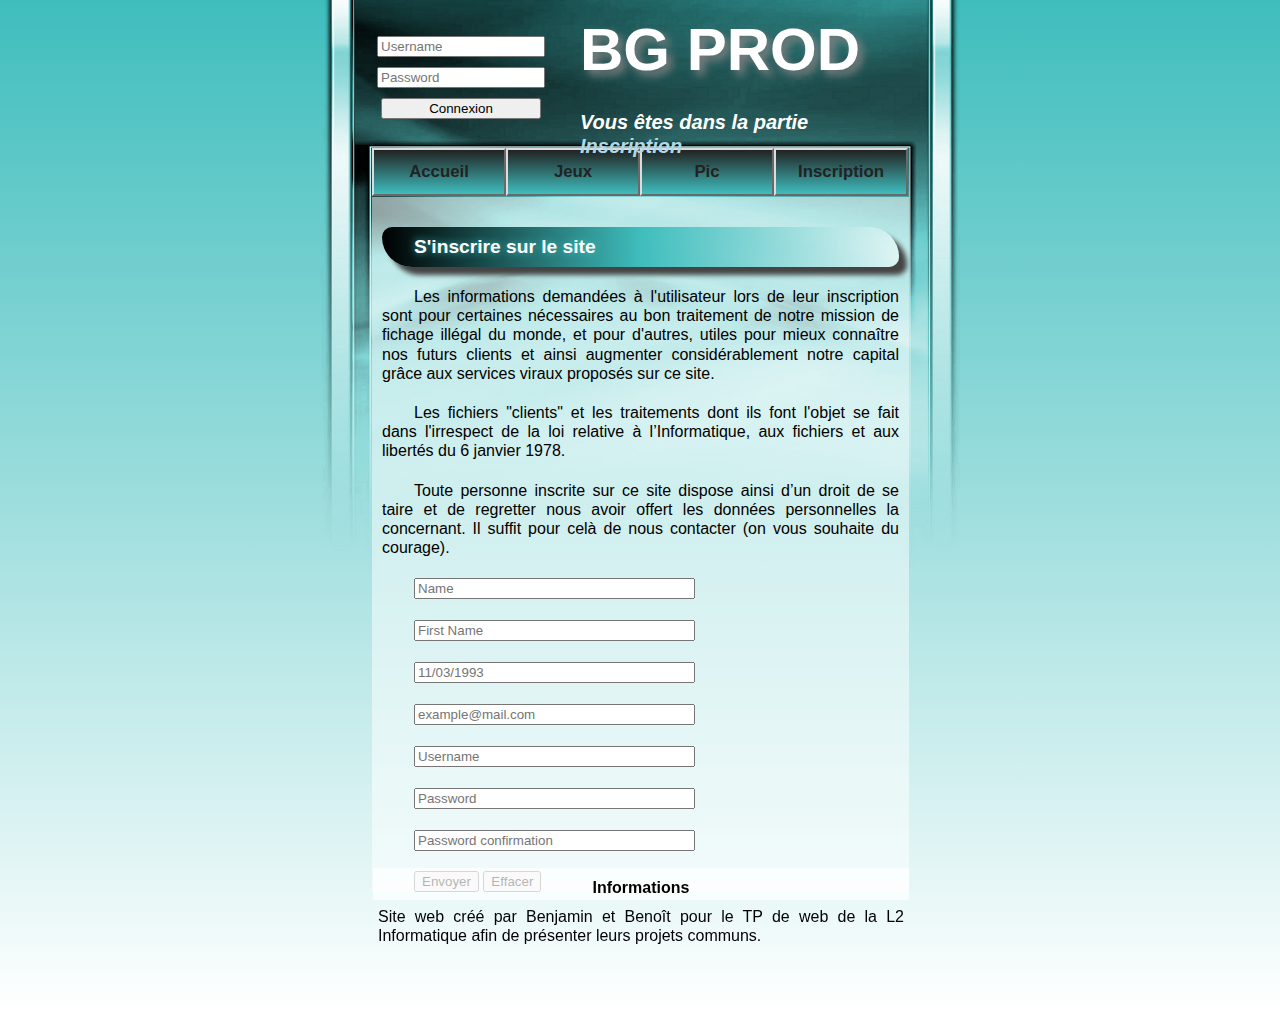
<file: www/inscription.html>
<!DOCTYPE html>

<html lang="fr">

	<head>
		<meta charset=utf-8>
		<meta name="Author" content="Benjamin, Beno&icirc;t">
		<meta name="viewport" content="width=device-width"/> <!-- Adaptation sur mobile -->
		<title> BG PROD > Inscription </title>
		<link rel="shortcut icon" type="icon/fluid-icon" href="./ressources/icon.png" />
		
		<link rel="stylesheet" type="text/css" href="./stylesheet/reset.css" />
		<link rel="stylesheet" type="text/css" title="D&eacute;faut" id="chosenStyle" href="./stylesheet/stylesheet.css" />
		<link rel="alternate stylesheet" type="text/css" title="Mode nuit" href="./stylesheet/stylesheet_nuit.css" />
		<link rel="alternate stylesheet" type="text/css" title="Mode Frenchy" href="./stylesheet/stylesheet_frenchy.css" />
		<link rel="stylesheet" type="text/css" media="screen and (max-width: 1280px)" href="./stylesheet/medium.css" />
		<link rel="stylesheet" type="text/css" media="screen and (max-width: 640px)" href="./stylesheet/small.css" />
	</head>

	<body>
		<div class="mainPage">
			<aside class="">
				<h2  id="location"> Vous &ecirc;tes dans la partie <strong> Inscription </strong> </h2>
				<div id="login">
					<form name="Login" class="login">
											
						<p>
							<label for="userName">
								Nom d'utilisateur : 
								</label>
							<input type="text" id="userName" name="userName" size="32" maxlength="32" placeholder="Username">
						</p>
						
						<p>
							<label for="userPwd">
								Mot de passe : 
							</label>
							<input type="password" id="userPwd" name="userPwd" size="32" maxlength="32" placeholder="Password">
						</p>
			
						<p><INPUT id="envoyer" TYPE="submit" VALUE="Connexion"></p>
					</form>
				</div>
				<div id="style">
					<h2> Style </h2>
					<button id="styleNormal"> Normal </button>
					<button id="styleNuit"> Nuit </button>
					<button id="styleOrigin"> Frenchy </button>
					<button id="styleReset"> Aucun </button>
				</div>
				<figure>
					<img class="logo" src="ressources/logo.png" title="Logo de BGPROD" alt="L'image est morte, je rigole !"/>
				</figure>
			</aside>

			<header>
			<h1 id='titre'> BG PROD </h1>
				<nav class="principal">
					<ul>
						<li>  <a href="./index.html"> Accueil </a> </li>
						<li>  <a href="./jeux.html"> Jeux </a> </li>
						<li>  <a href="./pic.html"> Pic </a> </li>
						<li>  <a href="./inscription.html"> Inscription </a> </li>
					</ul>
				</nav>
			</header>
	
			<div class="principal">
				<main>
					<article>
					<h2> S'inscrire sur le site </h2>
						<p> Les informations demand&eacute;es &agrave; l'utilisateur lors de leur inscription sont pour certaines n&eacute;cessaires au bon traitement de notre mission de fichage ill&eacute;gal du monde, et pour d'autres, utiles pour mieux conna&icirc;tre nos futurs clients et ainsi augmenter consid&eacute;rablement notre capital gr&acirc;ce aux services viraux propos&eacute;s sur ce site. 
						</p>
						<p> Les fichiers "clients" et les traitements dont ils font l'objet se fait dans l'irrespect de la loi relative &agrave; l’Informatique, aux fichiers et aux libert&eacute;s du 6 janvier 1978. 
						</p>
						<p> Toute personne inscrite sur ce site dispose ainsi d’un droit de se taire et de regretter nous avoir offert les donn&eacute;es personnelles la concernant. Il suffit pour cel&agrave; de nous contacter (on vous souhaite du courage).
						</p>
						<form name="Inscription" method="POST" action="./htbin/register.py">
							<p>
								<input type="text" id="lastname" name="lastname" size="32" maxlength="32" placeholder="Name">
								
								<img class="formulaire" src="ressources/temp.png" alt="L'image est morte, je rigole !" />
							</p>
							
							<p>
								<input type="text" id="firstname" name="firstname" size="32" maxlength="32" placeholder="First Name">
								
								<img class="formulaire" src="ressources/temp.png" alt="L'image est morte, je rigole !" />
							</p>
							
							<p>
								<input type="text" id="birthdate" name="birthdate" size="32" maxlength="32" placeholder="11/03/1993">
								
								<img class="formulaire" src="ressources/temp.png" alt="L'image est morte, je rigole !" />
							</p>
							
							<p>
								<input type="text" id="useremail" name="useremail" size="32" maxlength="32" placeholder="example@mail.com">
								
								<img class="formulaire" src="ressources/temp.png" alt="L'image est morte, je rigole !" />
							</p> 
							
							<p>
								<input type="text" id="username" name="username" size="32" maxlength="32" placeholder="Username">
								
								<img class="formulaire" src="ressources/temp.png" alt="L'image est morte, je rigole !" />
							</p>
							
							<p>
								<input type="password" id="userpwd" name="userpwd" size="32" maxlength="32" placeholder="Password">
							
								<img class="formulaire" src="ressources/temp.png" alt="L'image est morte, je rigole !" />
							</p>
							
							<p>
								<input type="password" id="userpwdconf" name="userpwdconf" size="32" maxlength="32" placeholder="Password confirmation">
								
								<img class="formulaire" src="ressources/temp.png" alt="L'image est morte, je rigole !" />
							</p> 
				
							<p><INPUT id="envoyerIns" TYPE="submit" VALUE="Envoyer">
							<INPUT id="effacer" TYPE="reset" VALUE="Effacer"></p>
						</form>
					</article>
				</main>
			</div> <!-- class=principal -->
		</div> <!-- class=mainPage -->
      
		<footer>
			<p id="info"> Informations </p>
			<p>	Site web cr&eacute;&eacute; par Benjamin et Beno&icirc;t pour le TP de web de la L2 Informatique afin de pr&eacute;senter leurs projets communs. </p>
		</footer>
	
		<!-- SCRIPTS -->
		<script rel="javascript" src="./script/jquery.js"></script>
		<script rel="javascript" src="./script/login.js"></script>
		<script rel="javascript" src="./script/css.js"></script>
		<script rel="javascript" src="./script/scroll.js"></script>
		<script rel="javascript" src="./script/inscription.js"></script>
	</body>
</html>
</file>
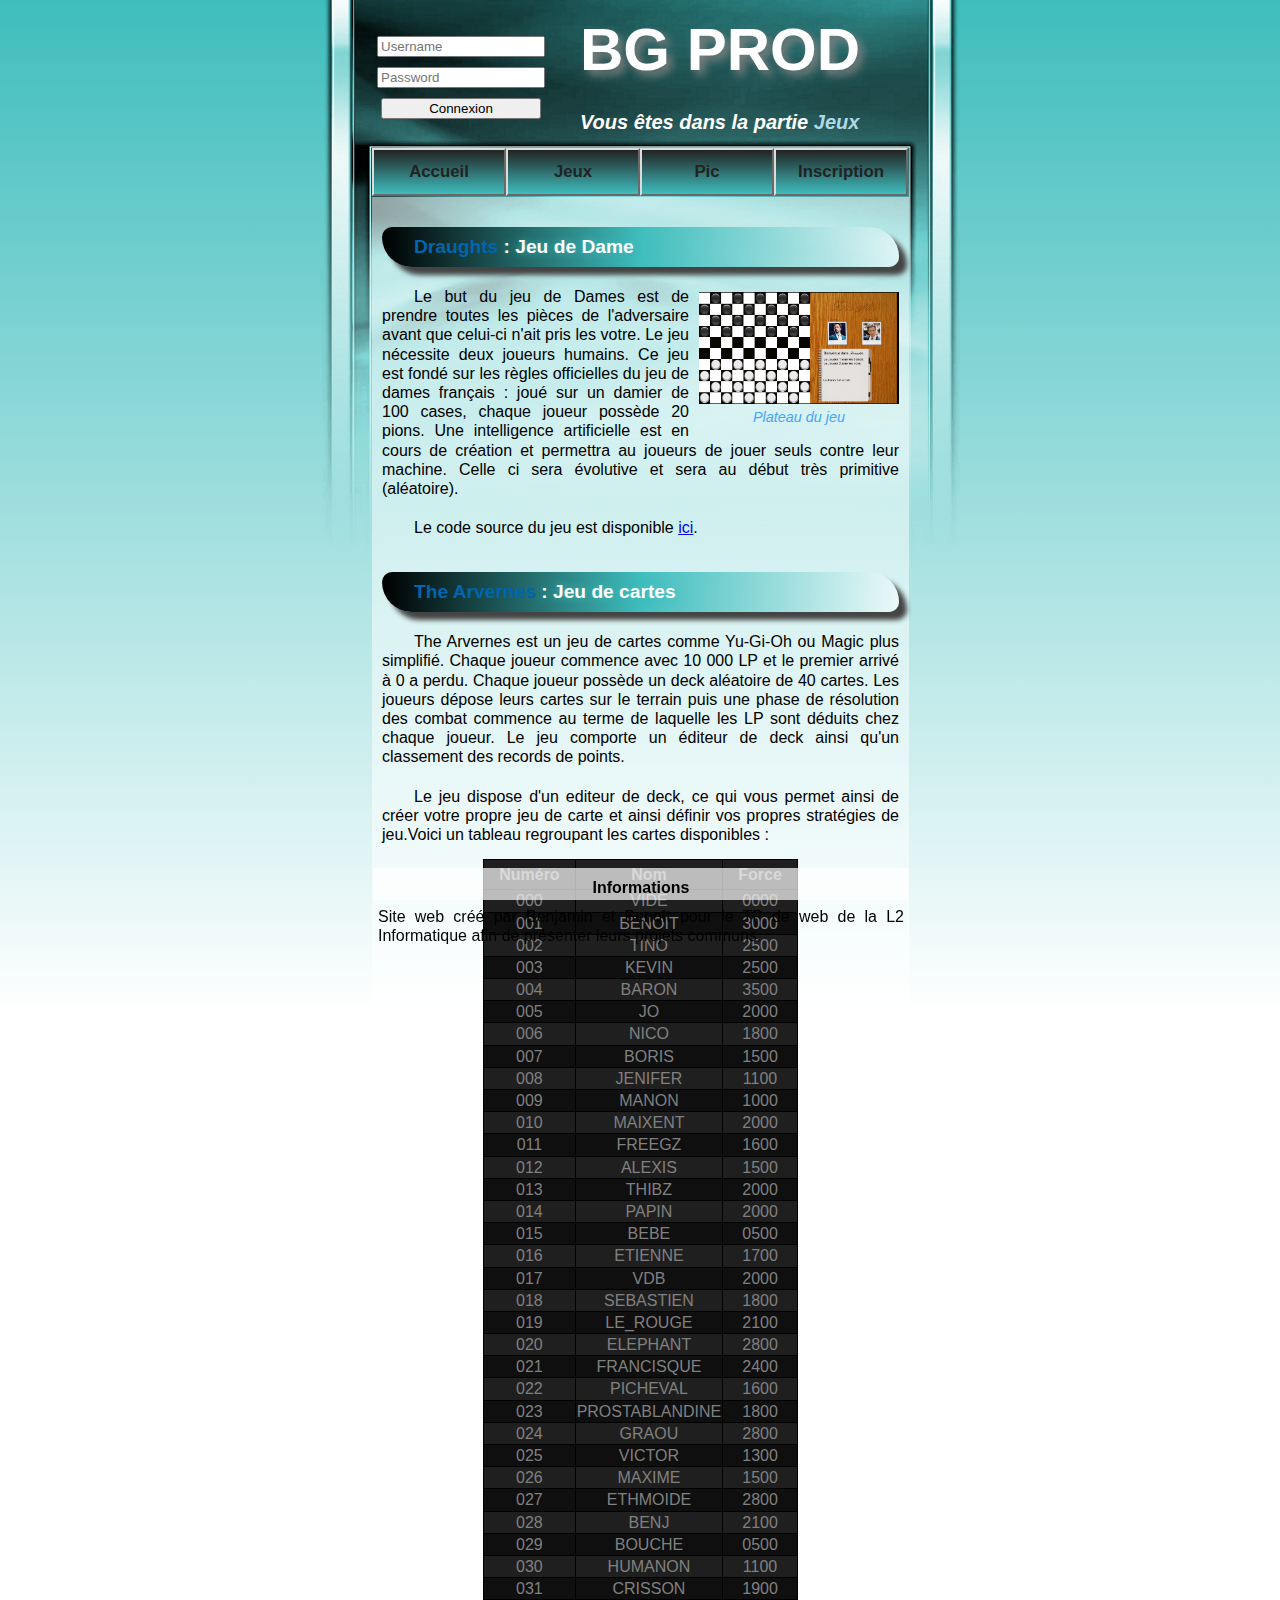
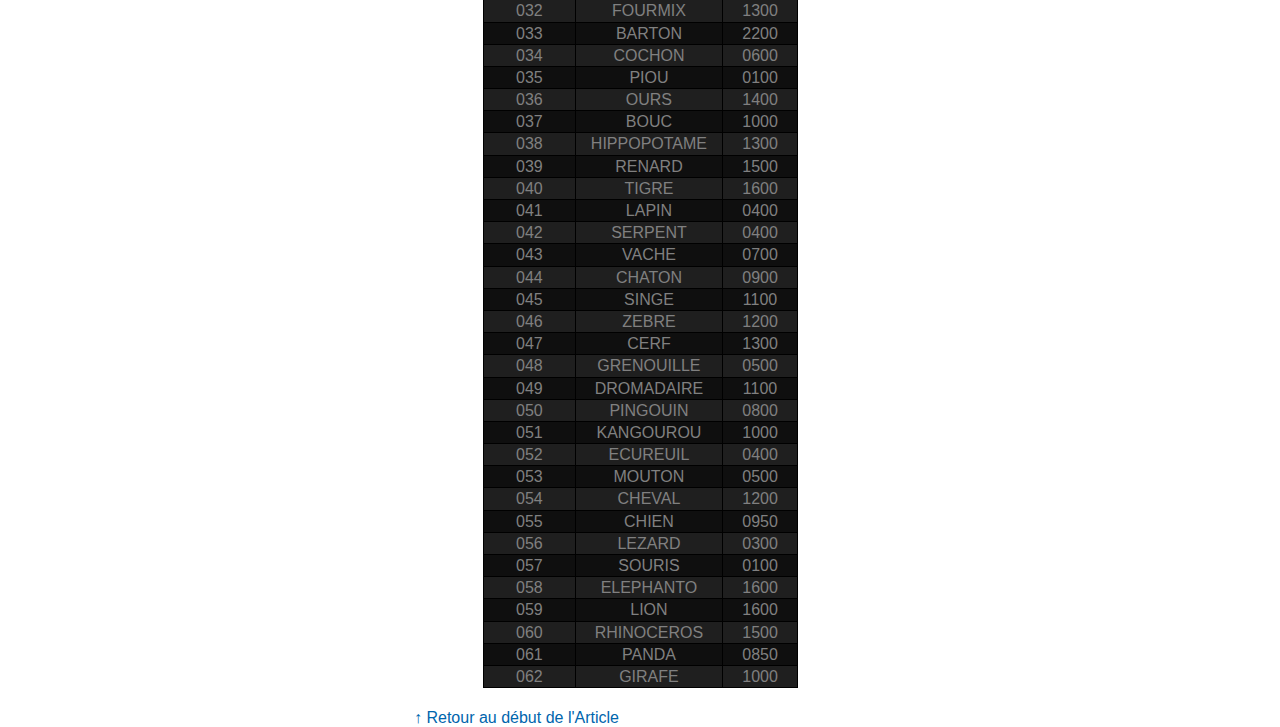
<file: www/jeux.html>
<!DOCTYPE html>

<html lang="fr">

	<head>
		<meta charset=utf-8>
		<meta name="Author" content="Benjamin, Beno&icirc;t">
		<meta name="viewport" content="width=device-width"/> <!-- Adaptation sur mobile -->
		<title> BG PROD > Jeux </title>
		<link rel="shortcut icon" type="icon/fluid-icon" href="./ressources/icon.png" />
		
		<link rel="stylesheet" type="text/css" href="./stylesheet/reset.css" />
		<link rel="stylesheet" type="text/css" title="D&eacute;faut" id="chosenStyle" href="./stylesheet/stylesheet.css" />
		<link rel="alternate stylesheet" type="text/css" title="Mode nuit" href="./stylesheet/stylesheet_nuit.css" />
		<link rel="alternate stylesheet" type="text/css" title="Mode Frenchy" href="./stylesheet/stylesheet_frenchy.css" />
		<link rel="stylesheet" type="text/css" media="screen and (max-width: 1280px)" href="./stylesheet/medium.css" />
		<link rel="stylesheet" type="text/css" media="screen and (max-width: 640px)" href="./stylesheet/small.css" />
	</head>

	<body>
		<div class="mainPage">
			<aside class="">
				<h2  id="location"> Vous &ecirc;tes dans la partie <strong> Jeux </strong> </h2>
				<div id="login">
					<form name="Login" class="login">
											
						<p>
							<label for="userName">
								Nom d'utilisateur : 
								</label>
							<input type="text" id="userName" name="userName" size="32" maxlength="32" placeholder="Username">
						</p>
						
						<p>
							<label for="userPwd">
								Mot de passe : 
							</label>
							<input type="password" id="userPwd" name="userPwd" size="32" maxlength="32" placeholder="Password">
						</p>
			
						<p><INPUT id="envoyer" TYPE="submit" VALUE="Connexion"></p>
					</form>
				</div>
				<div id="style">
					<h2> Style </h2>
					<button id="styleNormal"> Normal </button>
					<button id="styleNuit"> Nuit </button>
					<button id="styleOrigin"> Frenchy </button>
					<button id="styleReset"> Aucun </button>
				</div>
				<figure>
					<img class="logo" src="ressources/logo.png" title="Logo de BGPROD" alt="L'image est morte, je rigole !"/>
				</figure>
			</aside>

			<header>
			<h1 id='titre'> BG PROD </h1>
				<nav class="principal">
					<ul>
						<li>  <a href="./index.html"> Accueil </a> </li>
						<li>  <a href="./jeux.html"> Jeux </a> </li>
						<li>  <a href="./pic.html"> Pic </a> </li>
						<li>  <a href="./inscription.html"> Inscription </a> </li>
					</ul>
				</nav>
			</header>
	
			<div class="principal">
				<main>
					<article>
					<h2> <strong>Draughts</strong> : Jeu de Dame </h2>
						<figure class="arround">
							<img src="ressources/screenshot_draughts.png" title="Plateau de jeu" alt="Appercu du plateau de jeu"/>
							<figcaption>
								Plateau du jeu
							</figcaption>
						</figure>
						<p>Le but du jeu de Dames est de prendre toutes les pi&egrave;ces de l'adversaire avant que celui-ci n'ait pris les votre. Le jeu n&eacute;cessite deux joueurs humains. Ce jeu est fond&eacute; sur les r&egrave;gles officielles du jeu de dames français : jou&eacute; sur un damier de 100 cases, chaque joueur poss&egrave;de 20 pions. Une intelligence artificielle est en cours de cr&eacute;ation et permettra au joueurs de jouer seuls contre leur machine. Celle ci sera &eacute;volutive et sera au d&eacute;but tr&egrave;s primitive (al&eacute;atoire).</p>
						<p> Le code source du jeu est disponible <a href="https://github.com/BG-Prod/Games/tree/master/Draughts"> ici</a>.
					</article>

					<article id="arvernes"> <!-- Cet id est utilise pour faire l'ancre -->
					<h2> <strong>The Arvernes</strong> : Jeu de cartes </h2>
						<p> The Arvernes est un jeu de cartes comme Yu-Gi-Oh ou Magic plus simplifi&eacute;. Chaque joueur commence avec 10 000 LP et le premier arriv&eacute; &agrave; 0 a perdu. Chaque joueur poss&egrave;de un deck al&eacute;atoire de 40 cartes. Les joueurs d&eacute;pose leurs cartes sur le terrain puis une phase de r&eacute;solution des combat commence au terme de laquelle les LP sont d&eacute;duits chez chaque joueur. Le jeu comporte un &eacute;diteur de deck ainsi qu'un classement des records de points.</p>
						<p> Le jeu dispose d'un editeur de deck, ce qui vous permet ainsi de cr&eacute;er votre propre jeu de carte et ainsi d&eacute;finir vos propres strat&eacute;gies de jeu.Voici un tableau regroupant les cartes disponibles : </p>
						<table>
							<thead> <tr> <th>Num&eacute;ro</th> <th>Nom</th> 		<th>Force</th> <th class="hide">Endurance</th> <th class="hide">Statut</th> <th class="hide">Effet</th> </tr>  </thead>
							<tbody>
							<tr> <td>000</td> <td>VIDE				</td> <td>0000</td> <td class="hide">0</td> <td class="hide">0</td> <td class="hide">0</td> </tr>
							<tr> <td>001</td> <td>BENOIT			</td> <td>3000</td> <td class="hide">1</td> <td class="hide">2</td> <td class="hide">1</td> </tr>
							<tr> <td>002</td> <td>TINO 				</td> <td>2500</td> <td class="hide">1</td> <td class="hide">2</td> <td class="hide">1</td> </tr>
							<tr> <td>003</td> <td>KEVIN				</td> <td>2500</td> <td class="hide">1</td> <td class="hide">2</td> <td class="hide">1</td> </tr>
							<tr> <td>004</td> <td>BARON 			</td> <td>3500</td> <td class="hide">1</td> <td class="hide">2</td> <td class="hide">4</td> </tr>
							<tr> <td>005</td> <td>JO 				</td> <td>2000</td> <td class="hide">1</td> <td class="hide">2</td> <td class="hide">1</td> </tr>
							<tr> <td>006</td> <td>NICO 				</td> <td>1800</td> <td class="hide">1</td> <td class="hide">2</td> <td class="hide">1</td> </tr>
							<tr> <td>007</td> <td>BORIS 			</td> <td>1500</td> <td class="hide">1</td> <td class="hide">2</td> <td class="hide">1</td> </tr>
							<tr> <td>008</td> <td>JENIFER 			</td> <td>1100</td> <td class="hide">1</td> <td class="hide">3</td> <td class="hide">6</td> </tr>
							<tr> <td>009</td> <td>MANON 			</td> <td>1000</td> <td class="hide">1</td> <td class="hide">3</td> <td class="hide">6</td> </tr>
							<tr> <td>010</td> <td>MAIXENT 			</td> <td>2000</td> <td class="hide">1</td> <td class="hide">2</td> <td class="hide">8</td> </tr>
							<tr> <td>011</td> <td>FREEGZ 			</td> <td>1600</td> <td class="hide">1</td> <td class="hide">2</td> <td class="hide">1</td> </tr>
							<tr> <td>012</td> <td>ALEXIS 			</td> <td>1500</td> <td class="hide">1</td> <td class="hide">2</td> <td class="hide">1</td> </tr>
							<tr> <td>013</td> <td>THIBZ 			</td> <td>2000</td> <td class="hide">1</td> <td class="hide">2</td> <td class="hide">1</td> </tr>
							<tr> <td>014</td> <td>PAPIN 			</td> <td>2000</td> <td class="hide">1</td> <td class="hide">2</td> <td class="hide">1</td> </tr>
							<tr> <td>015</td> <td>BEBE 				</td> <td>0500</td> <td class="hide">2</td> <td class="hide">4</td> <td class="hide">11</td> </tr>
							<tr> <td>016</td> <td>ETIENNE 			</td> <td>1700</td> <td class="hide">1</td> <td class="hide">2</td> <td class="hide">1</td> </tr>
							<tr> <td>017</td> <td>VDB 				</td> <td>2000</td> <td class="hide">1</td> <td class="hide">2</td> <td class="hide">1</td> </tr>
							<tr> <td>018</td> <td>SEBASTIEN 		</td> <td>1800</td> <td class="hide">1</td> <td class="hide">2</td> <td class="hide">1</td> </tr>
							<tr> <td>019</td> <td>LE_ROUGE 			</td> <td>2100</td> <td class="hide">1</td> <td class="hide">2</td> <td class="hide">1</td> </tr>
							<tr> <td>020</td> <td>ELEPHANT 			</td> <td>2800</td> <td class="hide">1</td> <td class="hide">2</td> <td class="hide">1</td> </tr>
							<tr> <td>021</td> <td>FRANCISQUE 		</td> <td>2400</td> <td class="hide">1</td> <td class="hide">2</td> <td class="hide">1</td> </tr>
							<tr> <td>022</td> <td>PICHEVAL 			</td> <td>1600</td> <td class="hide">1</td> <td class="hide">2</td> <td class="hide">1</td> </tr>
							<tr> <td>023</td> <td>PROSTABLANDINE 	</td> <td>1800</td> <td class="hide">1</td> <td class="hide">3</td> <td class="hide">1</td> </tr>
							<tr> <td>024</td> <td>GRAOU 			</td> <td>2800</td> <td class="hide">1</td> <td class="hide">3</td> <td class="hide">7</td> </tr>
							<tr> <td>025</td> <td>VICTOR 			</td> <td>1300</td> <td class="hide">1</td> <td class="hide">2</td> <td class="hide">1</td> </tr>
							<tr> <td>026</td> <td>MAXIME 			</td> <td>1500</td> <td class="hide">1</td> <td class="hide">2</td> <td class="hide">1</td> </tr>
							<tr> <td>027</td> <td>ETHMOIDE 			</td> <td>2800</td> <td class="hide">1</td> <td class="hide">3</td> <td class="hide">9</td> </tr>
							<tr> <td>028</td> <td>BENJ 				</td> <td>2100</td> <td class="hide">1</td> <td class="hide">2</td> <td class="hide">1</td> </tr>
							<tr> <td>029</td> <td>BOUCHE 			</td> <td>0500</td> <td class="hide">1</td> <td class="hide">2</td> <td class="hide">7</td> </tr>
							<tr> <td>030</td> <td>HUMANON 			</td> <td>1100</td> <td class="hide">1</td> <td class="hide">3</td> <td class="hide">6</td> </tr>
							<tr> <td>031</td> <td>CRISSON			</td> <td>1900</td> <td class="hide">1</td> <td class="hide">5</td> <td class="hide">7</td> </tr>
							<tr> <td>032</td> <td>FOURMIX 			</td> <td>1300</td> <td class="hide">1</td> <td class="hide">5</td> <td class="hide">1</td> </tr>
							<tr> <td>033</td> <td>BARTON 			</td> <td>2200</td> <td class="hide">1</td> <td class="hide">2</td> <td class="hide">1</td> </tr>
							<tr> <td>034</td> <td>COCHON 			</td> <td>0600</td> <td class="hide">1</td> <td class="hide">5</td> <td class="hide">1</td> </tr>
							<tr> <td>035</td> <td>PIOU 				</td> <td>0100</td> <td class="hide">1</td> <td class="hide">5</td> <td class="hide">1</td> </tr>
							<tr> <td>036</td> <td>OURS 				</td> <td>1400</td> <td class="hide">1</td> <td class="hide">5</td> <td class="hide">1</td> </tr>
							<tr> <td>037</td> <td>BOUC 				</td> <td>1000</td> <td class="hide">1</td> <td class="hide">5</td> <td class="hide">1</td> </tr>
							<tr> <td>038</td> <td>HIPPOPOTAME		</td> <td>1300</td> <td class="hide">1</td> <td class="hide">5</td> <td class="hide">1</td> </tr>
							<tr> <td>039</td> <td>RENARD 			</td> <td>1500</td> <td class="hide">1</td> <td class="hide">5</td> <td class="hide">1</td> </tr>
							<tr> <td>040</td> <td>TIGRE 			</td> <td>1600</td> <td class="hide">1</td> <td class="hide">5</td> <td class="hide">1</td> </tr>
							<tr> <td>041</td> <td>LAPIN 			</td> <td>0400</td> <td class="hide">1</td> <td class="hide">5</td> <td class="hide">1</td> </tr>
							<tr> <td>042</td> <td>SERPENT 			</td> <td>0400</td> <td class="hide">1</td> <td class="hide">5</td> <td class="hide">1</td> </tr>
							<tr> <td>043</td> <td>VACHE 			</td> <td>0700</td> <td class="hide">1</td> <td class="hide">5</td> <td class="hide">1</td> </tr>
							<tr> <td>044</td> <td>CHATON 			</td> <td>0900</td> <td class="hide">9</td> <td class="hide">5</td> <td class="hide">1</td> </tr>
							<tr> <td>045</td> <td>SINGE 			</td> <td>1100</td> <td class="hide">1</td> <td class="hide">5</td> <td class="hide">1</td> </tr>
							<tr> <td>046</td> <td>ZEBRE 			</td> <td>1200</td> <td class="hide">1</td> <td class="hide">5</td> <td class="hide">1</td> </tr>
							<tr> <td>047</td> <td>CERF 				</td> <td>1300</td> <td class="hide">1</td> <td class="hide">5</td> <td class="hide">1</td> </tr>
							<tr> <td>048</td> <td>GRENOUILLE		</td> <td>0500</td> <td class="hide">1</td> <td class="hide">5</td> <td class="hide">1</td> </tr>
							<tr> <td>049</td> <td>DROMADAIRE		</td> <td>1100</td> <td class="hide">1</td> <td class="hide">5</td> <td class="hide">1</td> </tr>
							<tr> <td>050</td> <td>PINGOUIN			</td> <td>0800</td> <td class="hide">1</td> <td class="hide">5</td> <td class="hide">1</td> </tr>
							<tr> <td>051</td> <td>KANGOUROU			</td> <td>1000</td> <td class="hide">1</td> <td class="hide">5</td> <td class="hide">1</td> </tr>
							<tr> <td>052</td> <td>ECUREUIL			</td> <td>0400</td> <td class="hide">1</td> <td class="hide">5</td> <td class="hide">1</td> </tr>
							<tr> <td>053</td> <td>MOUTON			</td> <td>0500</td> <td class="hide">1</td> <td class="hide">5</td> <td class="hide">1</td> </tr>
							<tr> <td>054</td> <td>CHEVAL			</td> <td>1200</td> <td class="hide">1</td> <td class="hide">5</td> <td class="hide">1</td> </tr>
							<tr> <td>055</td> <td>CHIEN				</td> <td>0950</td> <td class="hide">1</td> <td class="hide">5</td> <td class="hide">1</td> </tr>
							<tr> <td>056</td> <td>LEZARD			</td> <td>0300</td> <td class="hide">1</td> <td class="hide">5</td> <td class="hide">1</td> </tr>
							<tr> <td>057</td> <td>SOURIS			</td> <td>0100</td> <td class="hide">1</td> <td class="hide">5</td> <td class="hide">1</td> </tr>
							<tr> <td>058</td> <td>ELEPHANTO			</td> <td>1600</td> <td class="hide">1</td> <td class="hide">5</td> <td class="hide">1</td> </tr>
							<tr> <td>059</td> <td>LION				</td> <td>1600</td> <td class="hide">1</td> <td class="hide">5</td> <td class="hide">1</td> </tr>
							<tr> <td>060</td> <td>RHINOCEROS		</td> <td>1500</td> <td class="hide">1</td> <td class="hide">5</td> <td class="hide">1</td> </tr>
							<tr> <td>061</td> <td>PANDA				</td> <td>0850</td> <td class="hide">1</td> <td class="hide">5</td> <td class="hide">1</td> </tr>
							<tr> <td>062</td> <td>GIRAFE			</td> <td>1000</td> <td class="hide">1</td> <td class="hide">5</td> <td class="hide">1</td> </tr>
							</tbody>
							<tfoot></tfoot>
						</table>
						<p> <a class="ancre" href="#arvernes"> &uarr; Retour au d&eacute;but de l'Article</a> </p>
					</article>
				</main>
			</div> <!-- class=principal -->
		</div> <!-- class=mainPage -->

		<footer>
			<p id="info"> Informations </p>
			<p>	Site web cr&eacute;&eacute; par Benjamin et Beno&icirc;t pour le TP de web de la L2 Informatique afin de pr&eacute;senter leurs projets communs. </p>
		</footer>
	
		<!-- SCRIPTS -->
		<script rel="javascript" src="./script/login.js"></script>
		<script rel="javascript" src="./script/jquery.js"></script>
		<script rel="javascript" src="./script/css.js"></script>
		<script rel="javascript" src="./script/scroll.js"></script>
	</body>
</html>
</file>
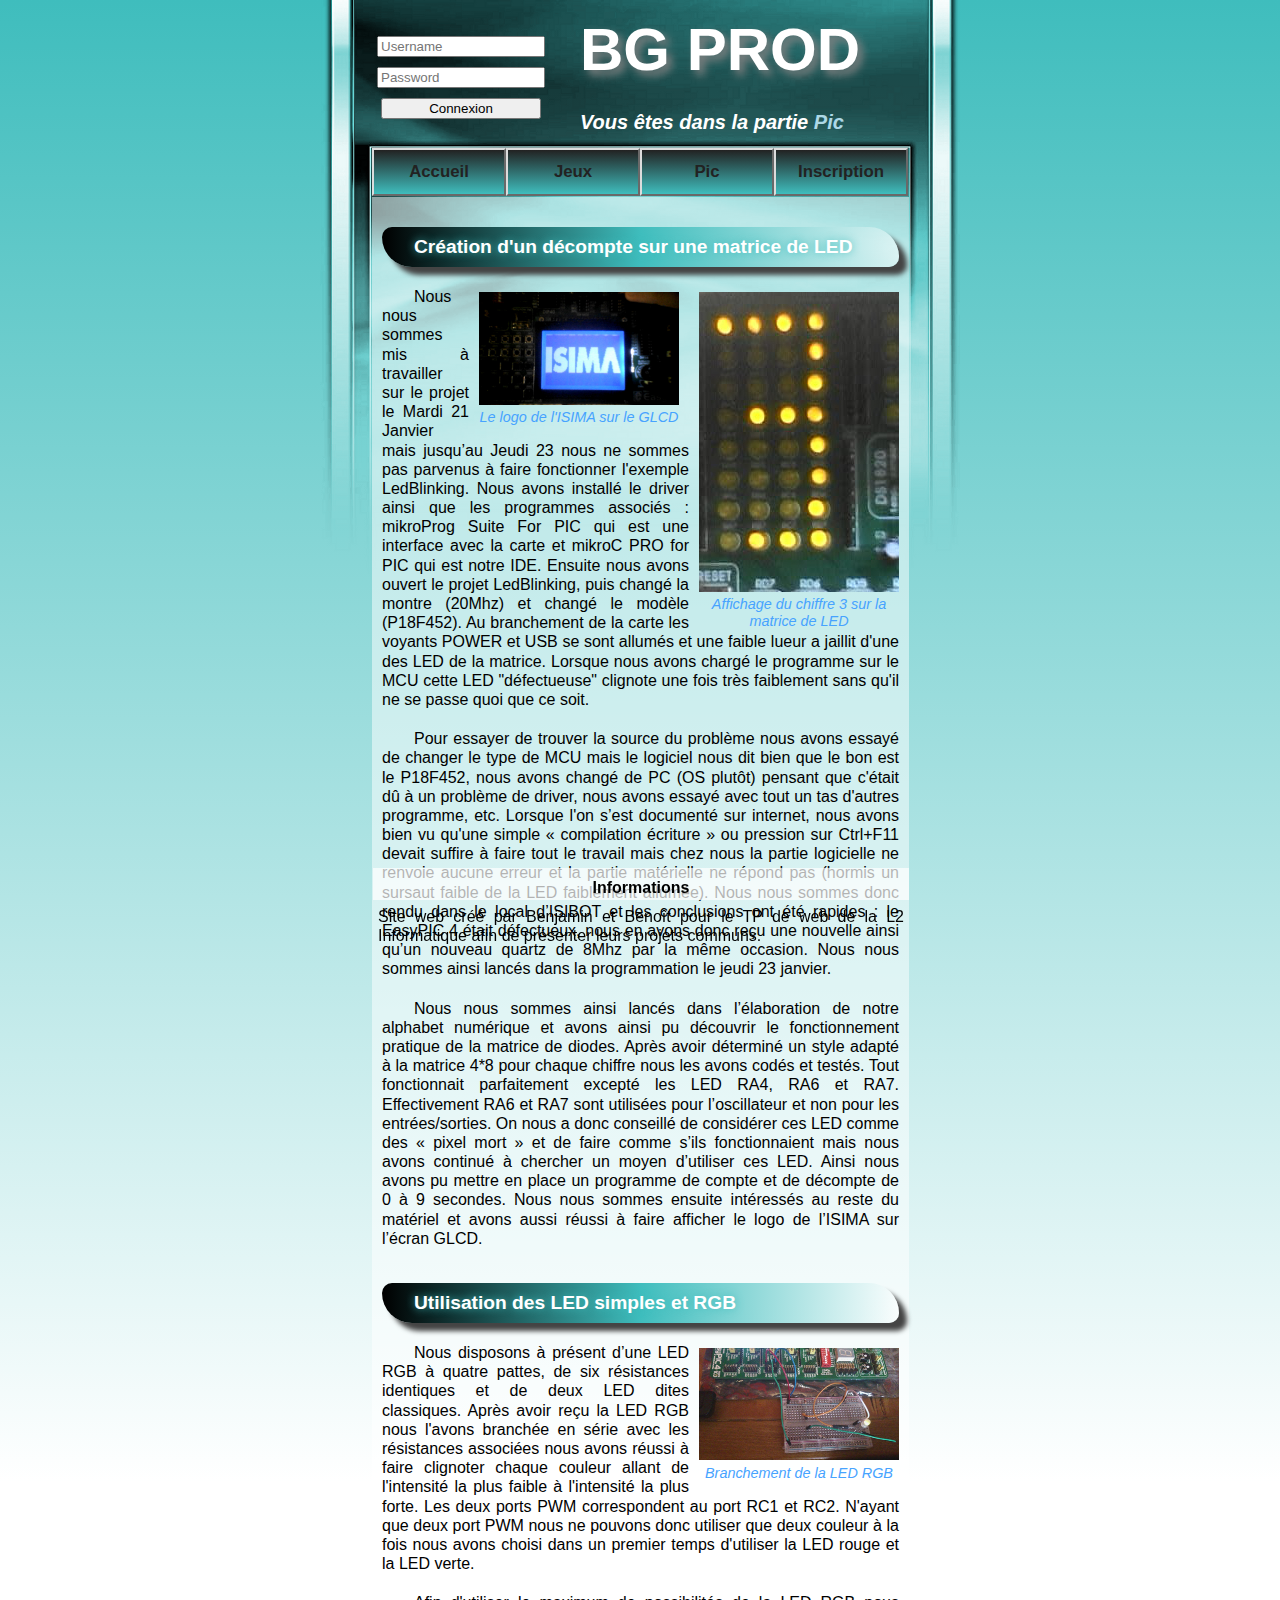
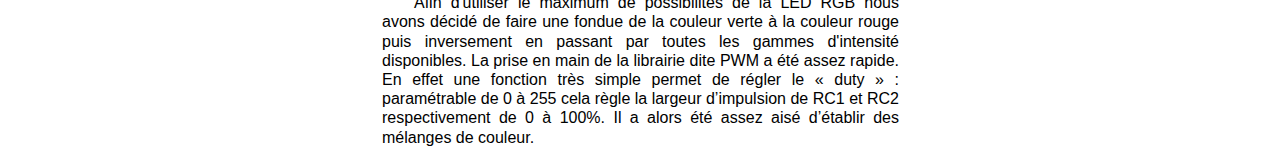
<file: www/pic.html>
<!DOCTYPE html>

<html lang="fr">

	<head>
		<meta charset=utf-8>
		<meta name="Author" content="Benjamin, Beno&icirc;t">
		<meta name="viewport" content="width=device-width"/> <!-- Adaptation sur mobile -->
		<title> BG PROD > Pic </title>
		<link rel="shortcut icon" type="icon/fluid-icon" href="./ressources/icon.png" />
		
		<link rel="stylesheet" type="text/css" href="./stylesheet/reset.css" />
		<link rel="stylesheet" type="text/css" title="D&eacute;faut" id="chosenStyle" href="./stylesheet/stylesheet.css" />
		<link rel="alternate stylesheet" type="text/css" title="Mode nuit" href="./stylesheet/stylesheet_nuit.css" />
		<link rel="alternate stylesheet" type="text/css" title="Mode Frenchy" href="./stylesheet/stylesheet_frenchy.css" />
		<link rel="stylesheet" type="text/css" media="screen and (max-width: 1280px)" href="./stylesheet/medium.css" />
		<link rel="stylesheet" type="text/css" media="screen and (max-width: 640px)" href="./stylesheet/small.css" />
	</head>

	<body>
		<div class="mainPage">
			<aside class="">
				<h2  id="location"> Vous &ecirc;tes dans la partie <strong> Pic </strong> </h2>
				<div id="login">
					<form name="Login" class="login">
											
						<p>
							<label for="userName">
								Nom d'utilisateur : 
								</label>
							<input type="text" id="userName" name="userName" size="32" maxlength="32" placeholder="Username">
						</p>
						
						<p>
							<label for="userPwd">
								Mot de passe : 
							</label>
							<input type="password" id="userPwd" name="userPwd" size="32" maxlength="32" placeholder="Password">
						</p>
			
						<p><INPUT id="envoyer" TYPE="submit" VALUE="Connexion"></p>
					</form>
				</div>
				<div id="style">
					<h2> Style </h2>
					<button id="styleNormal"> Normal </button>
					<button id="styleNuit"> Nuit </button>
					<button id="styleOrigin"> Frenchy </button>
					<button id="styleReset"> Aucun </button>
				</div>
				<figure>
					<img class="logo" src="ressources/logo.png" title="Logo de BGPROD" alt="L'image est morte, je rigole !"/>
				</figure>
			</aside>
  
			<header>
			<h1 id='titre'> BG PROD </h1>
				<nav class="principal">
					<ul>
						<li>  <a href="./index.html"> Accueil </a> </li>
						<li>  <a href="./jeux.html"> Jeux </a> </li>
						<li>  <a href="./pic.html"> Pic </a> </li>
						<li>  <a href="./inscription.html"> Inscription </a> </li>
					</ul>
				</nav>
			</header>
 
			<div class="principal">
				<main>
					<article>
					<h2> Cr&eacute;ation d'un d&eacute;compte sur une matrice de LED </h2>
						<figure class="arround">
							<img src="ressources/pic001.jpg" title="Chiffre 3 sur matrice de LED" alt="L'image est morte, je rigole !"/>
							<figcaption>
								Affichage du chiffre 3 sur la matrice de LED
							</figcaption>
						</figure>
			
						<figure class="arround">
							<img src="ressources/pic000.jpg" title="Logo de l'ISIMA" alt="L'image est morte, je rigole !"/>
							<figcaption>
								Le logo de l'ISIMA sur le GLCD
							</figcaption>
						</figure>
		
						<p>	Nous nous sommes mis &agrave; travailler sur le projet le Mardi 21 Janvier mais jusqu’au Jeudi 23 nous ne sommes pas parvenus &agrave; faire fonctionner l'exemple LedBlinking. Nous avons install&eacute; le driver ainsi que les programmes associ&eacute;s : mikroProg Suite For PIC qui est une interface avec la carte et mikroC PRO for PIC qui est notre IDE. Ensuite nous avons ouvert le projet LedBlinking, puis chang&eacute; la montre (20Mhz) et chang&eacute; le mod&egrave;le (P18F452). Au branchement de la carte les voyants POWER et USB se sont allum&eacute;s et une faible lueur a jaillit d'une des LED de la matrice. Lorsque nous avons charg&eacute; le programme sur le MCU cette LED "d&eacute;fectueuse" clignote une fois tr&egrave;s faiblement sans qu'il ne se passe quoi que ce soit. </p>
						<p>	Pour essayer de trouver la source du probl&egrave;me nous avons essay&eacute; de changer le type de MCU mais le logiciel nous dit bien que le bon est le P18F452, nous avons chang&eacute; de PC (OS plutôt) pensant que c'&eacute;tait dû &agrave; un probl&egrave;me de driver, nous avons essay&eacute; avec tout un tas d'autres programme, etc.
						Lorsque l'on s’est document&eacute; sur internet, nous avons bien vu qu'une simple « compilation &eacute;criture » ou pression sur Ctrl+F11 devait suffire &agrave; faire tout le travail mais chez nous la partie logicielle ne renvoie aucune erreur et la partie mat&eacute;rielle ne r&eacute;pond pas (hormis un sursaut faible de la LED faiblement allum&eacute;e).
						Nous nous sommes donc rendu dans le local d’ISIBOT et les conclusions ont &eacute;t&eacute; rapides : le EasyPIC 4 &eacute;tait d&eacute;fectueux, nous en avons donc reçu une nouvelle ainsi qu’un nouveau quartz de 8Mhz par la m&ecirc;me occasion. Nous nous sommes ainsi lanc&eacute;s dans la programmation le jeudi 23 janvier. </p>
						<p> Nous nous sommes ainsi lanc&eacute;s dans l’&eacute;laboration de notre alphabet num&eacute;rique et avons ainsi pu d&eacute;couvrir le fonctionnement pratique de la matrice de diodes.  Apr&egrave;s avoir d&eacute;termin&eacute; un style adapt&eacute; &agrave; la matrice 4*8 pour chaque chiffre nous les avons cod&eacute;s et test&eacute;s. Tout fonctionnait parfaitement except&eacute; les LED RA4, RA6 et RA7. Effectivement RA6 et RA7 sont utilis&eacute;es pour l’oscillateur et non pour les entr&eacute;es/sorties. On nous a donc conseill&eacute; de consid&eacute;rer ces LED comme des « pixel mort » et de faire comme s’ils fonctionnaient mais nous avons continu&eacute; &agrave; chercher un moyen d’utiliser ces LED. Ainsi nous avons pu mettre en place un programme de compte et de d&eacute;compte de 0 &agrave; 9 secondes.
						Nous nous sommes ensuite int&eacute;ress&eacute;s au reste du mat&eacute;riel et avons aussi r&eacute;ussi &agrave; faire afficher le logo de l’ISIMA sur l’&eacute;cran GLCD.</p>
					</article>

					<article>
					<h2> Utilisation des LED simples et RGB </h2>		
						<figure class="arround">
							<img src="ressources/pic002.jpg" title="Circuit" alt="L'image est morte, je rigole !"/>
							<figcaption>
								Branchement de la LED RGB
							</figcaption>
						</figure>
						<p> Nous disposons &agrave; pr&eacute;sent d’une LED RGB &agrave; quatre pattes, de six r&eacute;sistances identiques et de deux LED dites classiques. Apr&egrave;s avoir reçu la LED RGB nous l'avons branch&eacute;e en s&eacute;rie avec les r&eacute;sistances associ&eacute;es nous avons r&eacute;ussi &agrave; faire clignoter chaque couleur allant de l'intensit&eacute; la plus faible &agrave; l'intensit&eacute; la plus forte. Les deux ports PWM correspondent au port RC1 et RC2. N'ayant que deux port PWM nous ne pouvons donc utiliser que deux couleur &agrave; la fois nous avons choisi dans un premier temps d'utiliser la LED rouge et la LED verte. </p>
						<p> Afin d'utiliser le maximum de possibilit&eacute;s de la LED RGB nous avons d&eacute;cid&eacute; de faire une fondue de la couleur verte &agrave; la couleur rouge puis inversement en passant par toutes les gammes d'intensit&eacute; disponibles. La prise en main de la librairie dite PWM a &eacute;t&eacute; assez rapide. En effet une fonction tr&egrave;s simple permet de r&eacute;gler le « duty » : param&eacute;trable de 0 &agrave; 255 cela r&egrave;gle la largeur d’impulsion de RC1 et RC2 respectivement de 0 &agrave; 100%. Il a alors &eacute;t&eacute; assez ais&eacute; d’&eacute;tablir des m&eacute;langes de couleur. </p>
					</article>
				</main>
			</div> <!-- class=principal -->
		</div> <!-- class=mainPage -->
      
		<footer>
			<p id="info"> Informations </p>
			<p>	Site web cr&eacute;&eacute; par Benjamin et Beno&icirc;t pour le TP de web de la L2 Informatique afin de pr&eacute;senter leurs projets communs. </p>
		</footer>
	
		<!-- SCRIPTS -->
		<script rel="javascript" src="./script/login.js"></script>
		<script rel="javascript" src="./script/jquery.js"></script>
		<script rel="javascript" src="./script/css.js"></script>
		<script rel="javascript" src="./script/scroll.js"></script>
	</body>
</html>
</file>
<file: stylesheet/stylesheet.css>
html, body, div, span, applet, object, iframe,
h1, h2, h3, h4, h5, h6, p, blockquote, pre,
a, abbr, acronym, address, big, cite, code,
del, dfn, em, img, ins, kbd, q, s, samp,
small, strike, strong, sub, sup, tt, var,
b, u, i, center,
dl, dt, dd, ol, ul, li,
fieldset, form, label, legend,
table, caption, tbody, tfoot, thead, tr, th, td,
article, aside, canvas, details, embed, 
figure, figcaption, footer, header, hgroup, 
menu, nav, output, ruby, section, summary,
time, mark, audio, video {
	margin: 0px;
	padding: 0px;
	border: 0px;
	font-size: 100%;
	font-family:"Arial", Helvetica, sans-serif  ;
	vertical-align: baseline;
}
/* HTML5 display-role reset for older browsers */
article, aside, details, figcaption, figure, 
footer, header, hgroup, menu, nav, section {
	display: block;
}
body {
	line-height: 1.2;
}
ol, ul {
	list-style: none;
}
blockquote, q {
	quotes: none;
}
blockquote:before, blockquote:after,
q:before, q:after {
	content: '';
	content: none;
}
table {
	border-collapse: collapse;
	border-spacing: 0;
}

/****************************
*							*
*	Definition des styles	*
*							*
*****************************/

html
{
	height: 100%;
	min-height: 100%;
}

.principal
{
	width: 859px;
	height: auto;
	margin-left: 342px;
}

body
{
	background-color: #3fbdbd;
	
	background-repeat: no-repeat;
	background-size: cover;
	background-attachment: fixed;
	background-position: center;
	
	margin: auto;
	margin-bottom: 0;
	
	width: 1280px;
	min-height: 100%;
	height: 100%;
}

.mainPage
{
	background-image: url(../ressources/newbg.png);
	background-repeat: no-repeat;
	height: 982px;
	min-height: 100%
}

nav{	
	height: 2em;
}

nav ul {
	padding: 0px;
	margin: 0px;
	list-style-type: none;
}

nav li {
	margin-right: 0px;
	float: left;
}

nav ul li a {
	display: inline;
	float: left;
	width: 200px;
	padding: 5px;
	background-image: linear-gradient(#222222,#3fbdbd);

	line-height: 2em;

	color: #222222;
	font-weight: bold;
	font-size: 105%;
	text-decoration: none;
	text-align: center;

	/*Effet 3d*/
	border: 2px solid;
	border-color: #DCDCDC #696969 #696969 #DCDCDC;
}

nav ul li a:hover {
	background-image: linear-gradient(white, #A2D1FF);

	/* Modification de l'effet de bordures */
	border-color: #696969 #DCDCDC #DCDCDC #696969;
}

header
{
	height: 234px;
}

footer
{
	position: fixed;
	bottom: 0px;
	height: 2em;
	width: 100%;
	max-width: 1280px;
	
	background-color: rgba(255, 255, 255, 0.7);
	transition-duration: 2s;
}

footer:hover
{
	height: 6em;
	background-color: rgba(255, 255, 255, 1);
	background-image: linear-gradient(white, lightblue);

	max-width: 1280px;
	
	transition-duration: 1s, 2s;
}

aside
{
	width: 226px;
	position: fixed;
	margin-left: 88px;
	margin-top: 240px;

	border: 5px solid black;
	border-color: #DCDCDC #696969 #696969 #DCDCDC;
	border-radius: 30px;

	background-color: #3fbdbd;
	color: white;

	padding: 5px;
	padding-top: 0px;
	text-align: center;
}

aside h1
{
	margin-top: 1em;
	color: #005AB3;
}

aside p
{
	text-align: center;
}

aside button
{
	width: 120px;
}

section
{
	/* Pour ne pas cacher ce qui serait tout en bas de la page
	 * a cause du footer
	 */
	margin-bottom: 2em;
}

div.principal section
{
	background-color: rgba(255, 255, 255, 0.5);
}
	
.logo
{
	/*position: absolute;*/
	bottom: 0px;
	left: 10px;
	
	width: 140px;
	height: auto;
	
	text-align: center;
	opacity: 1;
	
	transition-duration: 1s;
}

.logo:hover
{
	opacity: 0.2;
	transition-duration: 1s;
}

.illustration
{
	float: left;
	height: 100px;
	width: 100px;
}

section ul
{
	margin-left: 40px;
}

section ul li
{
	list-style-type: circle;
}

p
{
	margin-top: 10px;
	padding-left: 5px;	padding-right: 5px;
	
	text-align: justify;
}

em
{
	font-style: italic;
	color: #0065AD;
}

strong
{
	font-weight: bold;
	color: #0065AD;
}

figure
{
	margin-right: 10px;
}

img
{
	width: 200px;
	height: auto;
}

article h1
{
	height: 40px;
	width: auto;
	
	margin: 10px;
	padding-left: 32px;
	
	color: #3fbdbd;
	font-size: 120%;
	line-height: 40px;
	
	background-image: linear-gradient(to right, #000000,#3fbdbd 50%,rgba(255,255,255,0.5));
	border-radius: 10px 30px;
	box-shadow: 8px 8px 5px #444444;
	vertical-align: middle;
}

article
{
	padding-top: 20px;
}

article p
{
	text-indent: 2em;
	margin: 5px;
}

.arround
{
	float: right;
	top: 0px;
	margin-left: 10px;
	margin-top: 15px;
	width : 200px;
}

figcaption
{
	position: relative;
	top : 0px;
	
	text-align: center;
	font-style: oblique;
	font-size: 90%;
	color: #47A3FF;	
}

table
{
	border-collapse:collapse;
	width: auto;
	margin-top: 15px;	margin-bottom: 15px;
	margin-left: auto;	margin-right: auto;
	
	color: gray;
}

table, th, td
{
	text-align:center;
	border: 1px solid black;
}

table th
{
	padding:5px;
	padding-left:15px;
	padding-right:15px;
}

table td
{
	padding:1px;
}

tr:nth-child(odd)
{
	background: #1F1F1F;
}

tr:nth-child(even)
{
	background: #0F0F0F;
}

#titre
{
	height: 185px;
	width: 100%;
	color: white;
	font-size: 52px;
	line-height: 100px;
	text-align: center;
	vertical-align: middle;
	text-shadow: 5px 5px 8px #3F4247;
	/*background-color: #47A3FF;*/
	border: 0px solid black;
	/*border-bottom-left-radius:12px;	border-bottom-right-radius: 12px;*/
}

#info
{
	text-align: center;
	font-weight: bold;
}

.formulaire
{
	height: 1em;
	width: auto;
}
</file>
<file: stylesheet/stylesheet_nuit.css>
html, body, div, span, applet, object, iframe,
h1, h2, h3, h4, h5, h6, p, blockquote, pre,
a, abbr, acronym, address, big, cite, code,
del, dfn, em, img, ins, kbd, q, s, samp,
small, strike, strong, sub, sup, tt, var,
b, u, i, center,
dl, dt, dd, ol, ul, li,
fieldset, form, label, legend,
table, caption, tbody, tfoot, thead, tr, th, td,
article, aside, canvas, details, embed, 
figure, figcaption, footer, header, hgroup, 
menu, nav, output, ruby, section, summary,
time, mark, audio, video {
	margin: 0px;
	padding: 0px;
	border: 0px;
	font-size: 100%;
	font-family:"Arial", Helvetica, sans-serif  ;
	vertical-align: baseline;
}
/* HTML5 display-role reset for older browsers */
article, aside, details, figcaption, figure, 
footer, header, hgroup, menu, nav, section {
	display: block;
}
body {
	line-height: 1.2;
}
ol, ul {
	list-style: none;
}
blockquote, q {
	quotes: none;
}
blockquote:before, blockquote:after,
q:before, q:after {
	content: '';
	content: none;
}
table {
	border-collapse: collapse;
	border-spacing: 0;
}

/****************************
*							*
*	Definition des styles	*
*							*
*****************************/

html
{
	height:100%;
}

.principal
{
	width:1080px;
	margin-left:200px;
}

.gauche
{
	width:160px;
	position:fixed;	top:100px;
	margin-right:30px;
}

body
{
	background-image:linear-gradient(black,#333333);
	background-repeat:no-repeat;
	background-size:cover;
	background-attachment:fixed;
	background-position:center center;
	
	margin:auto;
	margin-bottom:0;
	/*margin-bottom:2em;*/
	
	width:1280px;
	min-height:100%;
	height:100%;
}

.mainPage
{
	background-image: none;
	background-color:rgba(255, 255, 255, 0.1);
	min-height:100%;
}

nav
{
	margin-top:0px;
	height: 2em;
}

nav ul 
{
	padding:0px;
	margin:0px;
	list-style-type:none;
}
nav li 
{
	margin-left:2px;
	float:left;
}

nav ul li a 
{
	display:block;
	float:left;
	width:100px;
	padding:5px;
	background-image:linear-gradient(#333333,black);
	
	line-height:20px;
	
	color:gray;
	font-weight:bold;
	font-size:105%;
	text-decoration:none;
	text-align:center;

	/*Effet 3d*/
	border:2px solid;
	border-color:#DCDCDC #696969 #696969 #DCDCDC;
}

nav ul li a:hover 
{
	background-image:linear-gradient(gray, black);
	
	color:black;
	
	/* Modification de l'effet de bordures */
	border-color:#696969 #DCDCDC #DCDCDC #696969;
	box-shadow: 0px 0px 12px aqua;
}

header
{
	height:auto;
}

footer
{
	position: fixed;
	bottom: 0px;
	height:2em;
	width:100%;
	max-width:1280px;
	
	color:gray;
	background-color:rgba(0, 0, 0, 0.7);
	transition-duration: 2s;
}

footer:hover
{
	height:6em;
	background-color:rgba(0, 0, 0, 1);
	background-image:linear-gradient(black, #333333);

	max-width:1280px;
	
	transition-duration:1s, 2s;
}

aside
{
	margin-top:20px;
	width:auto;
	height:300px;
	
	border:1px solid gray;
	border-radius:10px;
	
	background-color:black;
	color:#47A3FF;
	
	padding:5px;
	padding-top:0px;
	text-align:center;
}

aside h1
{
	margin-top:1em;
	color:#0080FF;
	
	color: black;
	text-shadow: 0px 0px 6px aqua;
}

aside p
{
	text-align:center;
}

aside button
{
	width: 120px;
}

section
{
	margin-top:10px;
	
	/* Pour ne pas cacher ce qui serait tout en bas de la page
	 * a cause du footer
	 */
	margin-bottom:2em;
}

.logo
{
	position:absolute;
	bottom:0px;
	left:10px;
	
	width:140px;
	height:auto;
	
	opacity:1;
	
	transition-duration:1s;
}

.logo:hover
{
	opacity:0.2;
	transition-duration:1s;
}

.illustration
{
	float: left;
	height: 100px;
	width: 100px;
}

section ul
{
	margin-left:40px;
}

section ul li
{
	color:lightgray;
	list-style-type: circle;
}

p
{
	margin-top:10px;
	padding-left:5px;	padding-right:5px;
	
	color:lightgray;
	
	text-align:justify;
}

em
{
	font-style:italic;
	color:#0065AD;
}

strong
{
	font-weight:bold;
	color:#0065AD;
}

figure
{
	margin-right: 20px;
}

img
{
	width:200px;
	height:auto;
}

article h1
{
	height:20px;
	width:auto;
	
	color:#47A3FF;
	font-size:120%;
}

article
{
	margin-top:20px;
}

article p
{
	text-indent:2em;
	margin-left: 15px;	margin-right:15px;
}

.arround
{
	float:right;
	top:0px;
	margin-left:10px;
	margin-top:15px;
	width : 200px;
}

figcaption
{
	position:relative;
	top : 0px;
	
	text-align:center;
	font-style:oblique;
	font-size:90%;
	color:#47A3FF;	
}

table
{
	border-collapse:collapse;
	width: auto;
	margin-top: 15px;	margin-bottom: 15px;
	margin-left: auto;	margin-right: auto;
	
	color: gray;
}

table, th, td
{
	text-align:center;
	border: 1px solid black;
}

table th
{
	padding:5px;
	padding-left:15px;
	padding-right:15px;
}

table td
{
	padding:1px;
}

tr:nth-child(odd)
{
	background: #1F1F1F;
}

tr:nth-child(even)
{
	background: #0F0F0F;
}

#titre
{
	margin-bottom:25px;
	height:100px;
	
	color:black;
	text-shadow: 0px 0px 8px aqua;
	font-size:52px;
	line-height:100px;
	text-align:center;
	vertical-align:middle;

	background:url(../ressources/title.png);
	background-repeat:no-repeat;
	
	border: 0px solid gray;
	border-bottom-left-radius:12px;	border-bottom-right-radius: 12px;
}

#info
{
	text-align:center;
	font-weight:bold;
}
</file>
<file: stylesheet/medium.css>
.principal
{
	width:640px;
	margin-left:0px;
}

.mainPage
{
	/*new*/background: url(../ressources/newbgbybibi640.png);
	background-repeat: no-repeat;
	min-height: 10%;
}

.gauche
{
	position: absolute;	top: 0px;
}

body
{
	margin:auto;
	width:640px;
	margin-bottom:2em;
}

nav ul li a
{
	width:85px;
}

aside
{
	margin: 0px;
	padding: 0px;
	
	background-color: transparent;
	border: none;
	
	height: 100px;
}

aside figure, aside p
{
	display: none;
}

aside h1
{
	margin-top: auto;	margin-bottom: auto;	margin-bottom: 2px;
	padding: 0px;
}

footer
{
	max-width:640px;
}

footer:hover
{
	max-width:640px;
}
</file>
<file: stylesheet/small.css>
.principal
{
	width:auto;
	margin-left:0px;
}

.mainPage
{
	/* old -> background-color: rgba(175,200,205,0.5);*/
	/*new*/background-image: url(../ressources/newbgbybibimini.png);
	background-repeat: no-repeat;
	min-height: 10%;
}

body
{
	margin:auto;
	width: auto;
	margin-bottom:2em;
}

aside 
{ 
    display:none;
}

nav
{
	height:auto;
}

nav li {
	margin-left:2px;
	float:none;
}

nav ul li a {
	width:auto;
	max-width:630px;
	float:none;
 
	/*Effet 3d*/
	border:2px solid;
	border-color:#DCDCDC #696969 #696969 #DCDCDC;
}

.arround
{
	text-align:center;
	margin-left:auto;
	margin-right:auto;
	float:none;
}

table
{
	border-collapse:collapse;
}

table, th, td
{
	text-align:center;
	border: 1px solid black;
}

table th
{
	padding:2px;
	padding-left:1px;
	padding-right:1px;
}

table td
{
	padding:1px;
}

h1
{
	margin-bottom:1em;
}

#titre
{
	border-radius:0px;
}

.hide
{
	display:none;
}
</file>
<file: www/stylesheet/stylesheet.css>
/****************************
*							*
*	Definition des styles	*
*							*
*****************************/

html
{
	min-height: 100%;
	
	background-image: linear-gradient(#3fbdbd, white);
	
	background-repeat: no-repeat;
	background-size: cover;
	/*background-attachment: fixed;*/
	background-position: center;
}

.principal
{
	width: 859px;
	height: auto;
	margin-left: 342px;
	margin-right: auto;
	
	background-color: rgba(255, 255, 255, 0.5);
	background-size: 100% 100%;
}

body
{	
	margin: auto;
	margin-bottom: 0px;
	
	width: 1280px;
	min-height: 100%;
	height: 100%;
}

.mainPage
{
	background-image: url(../ressources/newbg.png);
	background-repeat: no-repeat;
	height: 982px;
	min-height: 100%;
}

nav
{	
	height: 2em;
}

nav ul 
{
	padding: 0px;
	margin: 0px;
	list-style-type: none;
}

nav li 
{
	margin-right: 0px;
	float: left;
}

nav ul li a 
{
	display: inline;
	float: left;
	width: 200px;
	padding: 5px;
	background-image: linear-gradient(#222222,#3fbdbd);

	line-height: 2em;

	color: #222222;
	font-weight: bold;
	font-size: 105%;
	text-decoration: none;
	text-align: center;

	/*Effet 3d*/
	border: 2px solid;
	border-color: #DCDCDC #696969 #696969 #DCDCDC;
}

nav ul li a:hover 
{
	background-image: linear-gradient(white, #A2D1FF);

	/* Modification de l'effet de bordures */
	border-color: #696969 #DCDCDC #DCDCDC #696969;
}

header
{
	height: 234px;
}

footer
{
	margin-left: 53px;
	text-align: center;
	
	position: fixed;
	bottom: 0px;
	height: 2em;
	width: 100%;
	max-width: 1179px;
	
	background-color: rgba(255, 255, 255, 0.7);
	transition-duration: 2s;
}

footer:hover
{
	height: 6em;
	background-color: rgba(255, 255, 255, 1);
	background-image: linear-gradient(white, lightblue);
	
	transition-duration: 1s, 2s;
}

aside
{
	width: 226px;
	height: 420px;
	position: absolute;
	top: 240px;
	margin-left: 88px;
	/*margin-top: 240px;*/

	border: 5px solid black;
	border-color: #DCDCDC #696969 #696969 #DCDCDC;
	border-radius: 30px;

	background-color: #3fbdbd;
	color: white;

	padding: 5px;
	padding-top: 0px;
	text-align: center;
}

aside div
{
	display: inline;
	margin-top: 1em;
	margin-bottom: 0px;
}

aside h1
{
	margin-top: 1em;
	color: white;
}

aside h2
{
	margin-top: 1em;
	color: white;
}

aside p
{
	text-align: center;
}

aside button
{
	width: 120px;
}

aside input
{
	width: 200px;
}

.float
{
	position: fixed;
	top: 5px;
}

main
{
	/* Pour ne pas cacher ce qui serait tout en bas de la page
	 * a cause du footer
	 */
	margin-bottom: 2em;
}
	
.logo
{
	text-align: center;

	width: 100px;
	height: auto;
	
	opacity: 1;
	
	transition-duration: 1s;
}

.logo:hover
{
	opacity: 0.2;
	transition-duration: 1s;
}

.illustration
{
	float: left;
	height: 100px;
	width: 100px;
}

main ul
{
	margin-left: 40px;
}

main ul li
{
	list-style-type: circle;
}

p
{
	margin-top: 10px;
	padding-left: 5px;	padding-right: 5px;
	
	text-align: justify;
}

em
{
	font-style: italic;
	color: #0065AD;
}

strong
{
	font-weight: bold;
	color: #0065AD;
}

figure
{
	margin-right: 10px;
}

img
{
	width: 200px;
	height: auto;
}

article h2
{
	height: 40px;
	width: auto;
	
	margin: 10px;
	padding-left: 32px;
	
	color: white;
	text-shadow: 0px 0px 8px #3fbdbd;
	font-size: 120%;
	line-height: 40px;
	
	background-image: linear-gradient(to right, #000000,#3fbdbd 50%,rgba(255,255,255,0.5));
	border-radius: 10px 30px;
	box-shadow: 8px 8px 5px #444444;
	vertical-align: middle;
}

article h2 strong
{
	text-shadow: none;
}

article
{
	padding-top: 20px;
}

article p
{
	text-indent: 2em;
	margin: 5px;
	margin-top: 20px;
}

.arround
{
	float: right;
	top: 0px;
	margin-left: 10px;
	margin-top: 15px;
	width : 200px;
}

figcaption
{
	position: relative;
	top : 0px;
	
	text-align: center;
	font-style: oblique;
	font-size: 90%;
	color: #47A3FF;	
}

.ancre
{
	text-decoration: none;
	color: #0065AD;
}

table
{
	border-collapse:collapse;
	width: auto;
	margin-top: 15px;	margin-bottom: 15px;
	margin-left: auto;	margin-right: auto;
	
	color: gray;
}

table, th, td
{
	text-align:center;
	border: 1px solid black;
}

table th
{
	padding:5px;
	padding-left:15px;
	padding-right:15px;
}

table td
{
	padding:1px;
}

tr:nth-child(odd)
{
	background: #1F1F1F;
}

tr:nth-child(even)
{
	background: #0F0F0F;
}

#titre
{
	height: 185px;
	width: auto;
	
	margin-left: 125px;
	
	color: white;
	font-size: 100px;
	line-height: 185px;
	text-align: center;
	
	vertical-align: central;
	text-shadow: 5px 5px 8px gray;
	/*background-color: #47A3FF;*/
	border: 0px solid black;
	/*border-bottom-left-radius:12px;	border-bottom-right-radius: 12px;*/
}

#info
{
	text-align: center;
	font-weight: bold;
}

.formulaire
{
	height: 1em;
	width: auto;
}

#chat
{
	height: 320px;
	width: 500px;
	
	margin-left: auto;
	margin-right: auto;
	
	border: 1px solid black
}

#chat input
{
	margin: 0px;
}

#chat #msg
{
	border: none;

	height:20px;
	width: 425px;
}

#chat #post
{
	width: 70px;
	float: right;
}

#chat #viewmessage
{
	border-bottom: 1px solid black;
	
	background-color: white;
	overflow: auto;
	height: 295px;
	width: 498px;
}

#chat #viewmessage p
{
	font-size: 1em;
	margin : 0px;
	padding-left: 2px;
	line-height: 1.4em;
	text-align: center;
}
</file>
<file: www/stylesheet/stylesheet_nuit.css>
@import url(./stylesheet.css);

/****************************
*							*
*	Definition des styles	*
*							*
*****************************/

html
{
	background-color: black;
	background-image: linear-gradient(#110393, black);
}

nav ul li a 
{
	background-image: linear-gradient(#222222,#110393 50%,#222222);
	color: white;
}

nav ul li a:hover 
{
	background-image: linear-gradient(#FFFFFF, #110393 50%, #FFFFFF);
}

aside
{
	background-color: #110393;
}

article h1
{
	text-shadow: 0px 0px 8px #110393;
	
	background-image: linear-gradient(to right, #000000,#110393 50%,rgba(255,255,255,0.5));
}
</file>
<file: www/stylesheet/stylesheet_frenchy.css>
@import url(./stylesheet.css);

/****************************
*							*
*	Definition des styles	*
*							*
*****************************/

html
{
	background-color: black;
	background-image: linear-gradient(to right, #0000BB, #FFFFFF, #BB0000);
	background-repeat: repeat;
}

nav ul li a 
{
	background-image: linear-gradient(#0000BB, #FFFFFF, #BB0000);
}

nav ul li a:hover 
{
	background-image: linear-gradient(#BBBBFF, #FFFFFF, #FFBBBB);
}

aside
{
	background-image: linear-gradient(to right, #0000BB, #FFFFFF, #BB0000);
	color: black;
}

article h1
{
	text-shadow: 0px 0px 8px #110393;
	
	background-image: linear-gradient(to right, #0000BB,white 50%,rgba(200,0,0,0.5));
}
</file>
<file: www/stylesheet/medium.css>
.principal
{
	width:537px;
	height: auto;
	margin-top: -37px;
	margin-left: 52px;
}

.mainPage
{
	background: url(../ressources/newbg640.png);
	background-repeat: no-repeat;
	height: 982px;
	min-height: 100%
}

body
{
	width:640px;
	margin-bottom:2em;
}

nav ul li a
{
	width: 120px;
}

aside
{
	position: absolute;
	top: 10px;
	margin: 0px;
	padding: 0px;
	
	background-color: transparent;
	background-image: none;
	border: none;
	
	height: 120px;
}

#location
{
	width: 300px;
	position: absolute;
	top: 80px;
	left: 260px;
	
	text-align: left;
	font-size: 20px;
	font-style: oblique;
}

#location strong
{
	color: lightblue;
}

#style
{
	display: none;
}

#login
{
	position: absolute;
	top: 0px;
	left: 52px;
}

#login label
{
	display: none;
}

#login input
{
	margin: 0px;
	width: 160px;
}

.float
{
	position: absolute;
	top: 10px;
}

aside figure
{
	display: none;
}

aside h1
{
	margin-top: auto;	margin-bottom: auto;	margin-bottom: 2px;
	padding: 0px;
	color: white;
}

footer
{
	max-width: 536px;
}

#titre
{
	font-size: 60px;
	line-height: 100px;
	margin-left: 160px;
}

.hide
{
	display:none;
}
</file>
<file: www/stylesheet/small.css>
html
{
	min-width: 320px;
}

.gauche
{
	display: none;
}

.principal
{
	margin-top: -50px;
	width:auto;
	margin-left:0px;
}

.mainPage
{
	/* old -> background-color: rgba(175,200,205,0.5);*/
	/*new*/background-image: url(../ressources/newbgmini.png);
	background-repeat: no-repeat;
	min-height: 10%;
}

body
{
	margin:auto;
	width: auto;
	margin-bottom:2em;
}

nav
{
	height:auto;
}

nav li {
	float:none;
}

nav ul li a {
	width: 100%;
	max-width:630px;
	/*float:none;*/
	/*display: block;*/
 
	/*Effet 3d*/
	border:2px solid;
	border-color:#DCDCDC #696969 #696969 #DCDCDC;
}

aside 
{
	margin: 0px;
	margin-left: -150px;
	padding: 0px;
}

aside section
{
	display: none;
}

#location
{
	position: absolute;
	top: 80px;
	left: 170px;
	width: 100%;
	min-width: 320px;
	min-width: 100%;
	
	font-style: oblique;
	
	color: white;
	/*line-height: 40px;*/
	text-align: left;	
}

footer
{
	margin-left: 0px;
	width: 100%;
	max-width: 640px;
}

div.principal
{
	margin-top: 8em;
}

.arround
{
	text-align:center;
	margin-left:auto;
	margin-right:auto;
	float:none;
	
	display: none;
}

table
{
	border-collapse:collapse;
}

table, th, td
{
	text-align:center;
	border: 1px solid black;
}

table th
{
	padding:2px;
	padding-left:1px;
	padding-right:1px;
}

table td
{
	padding:1px;
}

h1
{
	margin-bottom:1em;
}

#titre
{
	margin-left: 0px;
	border-radius:0px;
}

.hide
{
	display:none;
}
</file>
